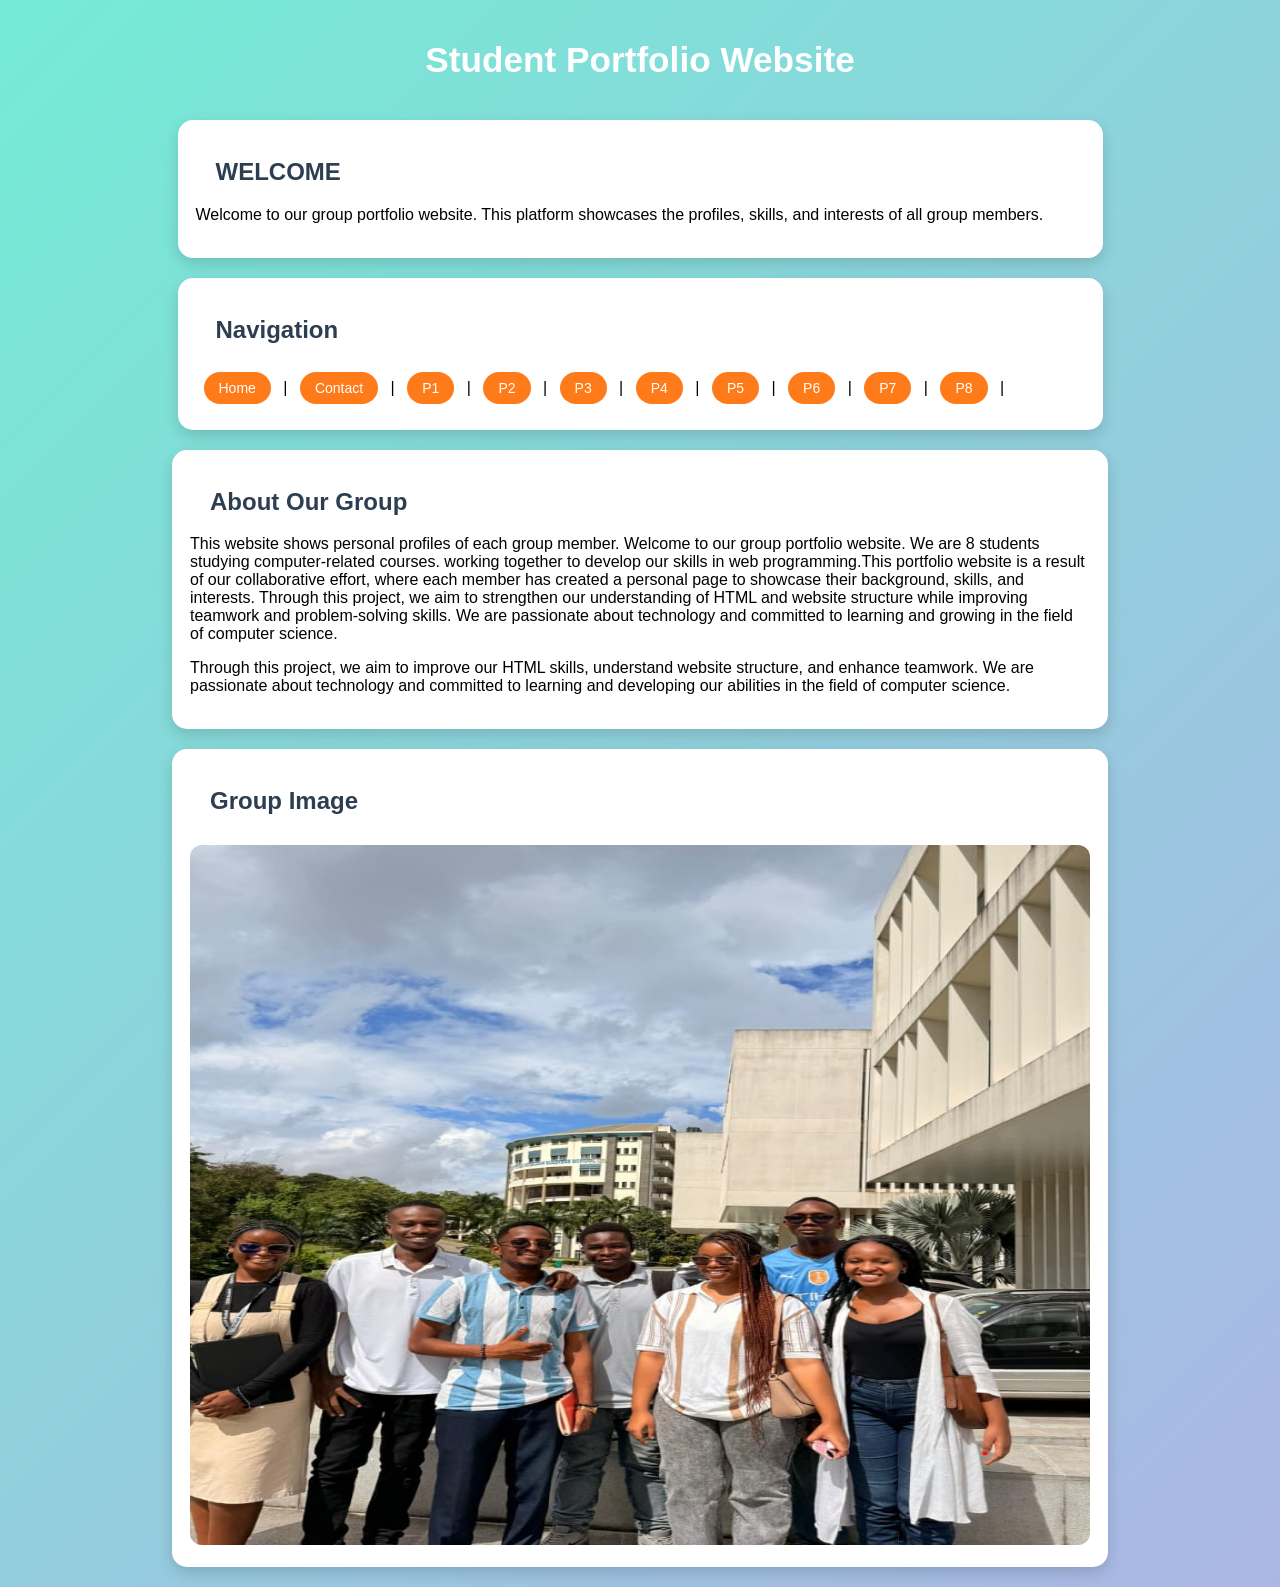
<file: index.html>
<!DOCTYPE html>
<html>
<head>
  <title>Student Portfolio Website</title>
  <link rel="stylesheet" href="css/index.css">
</head>

<body>
  <div class="container">
     <!--Website Title-->
        <h1>Student Portfolio Website</h1>
    <div class="card">
        <!--Welcome message-->
    <h2>WELCOME</h2>
    <p>Welcome to our group portfolio website. This platform showcases the profiles, skills, and interests of all group members.</p>
     </div>
    <div class="card">
        <!--Navigation-->
      <h2>Navigation</h2>
      <a href="index.html">Home</a> |
      <a href="contact.html">Contact</a> |
      <a href="ommy.html">P1</a> |
      <a href="kipepe.html">P2</a> |
      <a href="jacky.html">P3</a> |
      <a href="sarafina.html">P4</a> |
      <a href="FRANK.html">P5</a> |
      <a href="synsedge.html">P6</a> |
      <a href="matilda.html">P7</a> |
      <a href="kris.html">P8</a> |
    </div>
     
  </div>
  <div class="card">
      <!--Group Introduction-->
  <h2>About Our Group</h2>
  <p>This website shows personal profiles of each group member.
  Welcome to our group portfolio website. We are 8 students studying computer-related courses.
  working together to develop our skills in web programming.This portfolio website is a result of our collaborative effort, where each
  member has created a personal page to showcase their background, skills, and interests.
  Through this project, we aim to strengthen our understanding of HTML and website structure while
  improving teamwork and problem-solving skills. We are passionate about technology and committed to
  learning and growing in the field of computer science.</p>

  <p>Through this project, we aim to improve our HTML skills, understand website structure, 
  and enhance teamwork. We are passionate about technology and committed to learning and 
  developing our abilities in the field of computer science.</p>
  </div>
   <div class="card">
    <!--Group picture-->
      <h2>Group Image</h2>
      <img src="images/Group.jpeg" alt="Group image" width="700" height="700">
   </div>
</div>
</body>
</html>
</file>
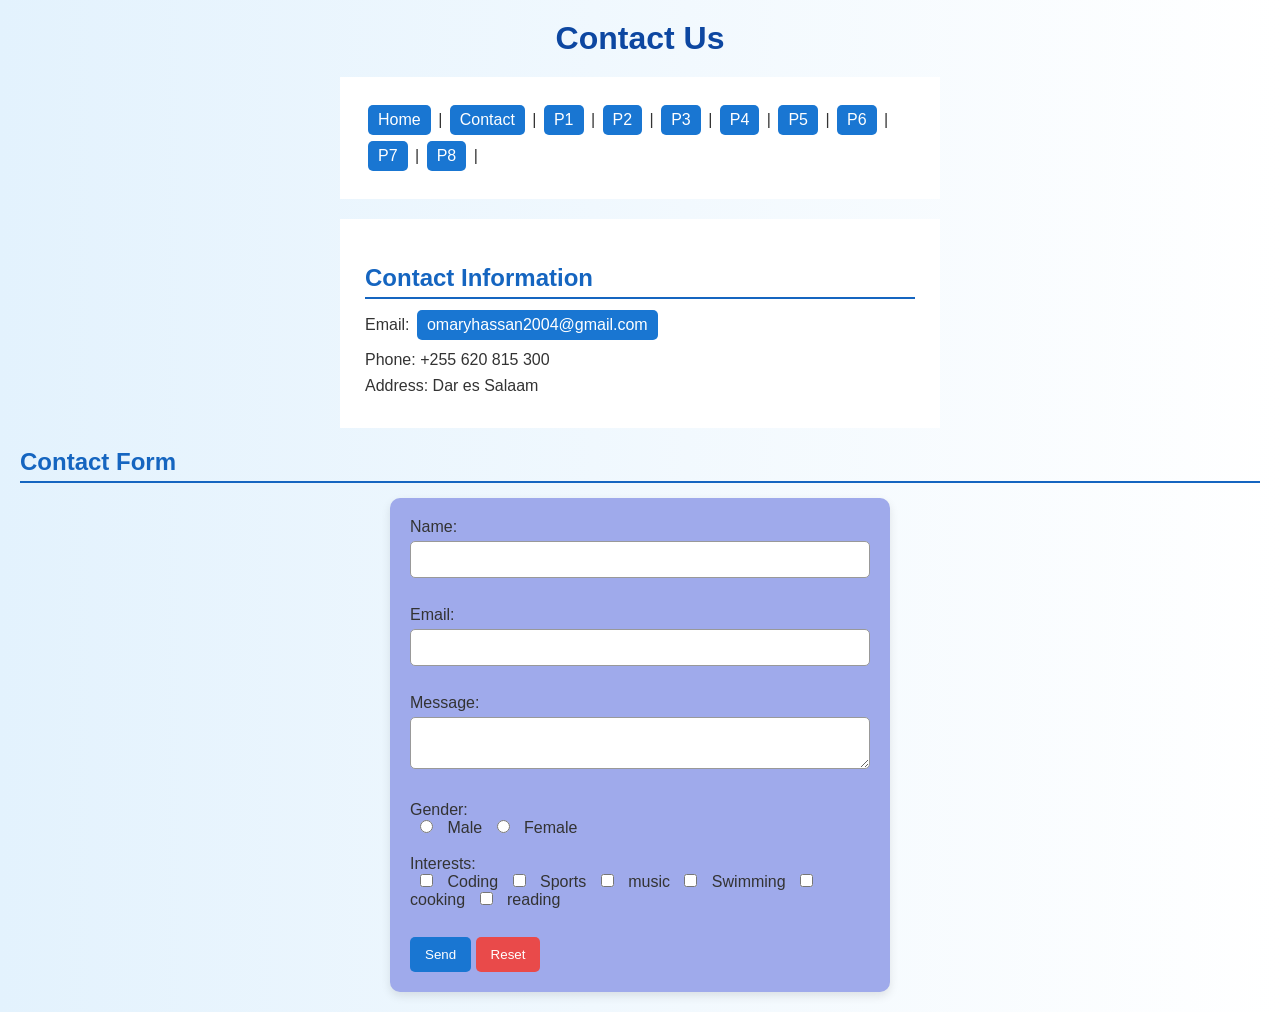
<file: contact.html>
<!DOCTYPE html>
<html>
<head>
  <title>Contact</title>
  <meta charset="UTF-8">
  <meta name="viewport" content="width=device-width, initial-scale=1.0">

  <link rel="stylesheet" href="css/contact.css">
</head>

<body>

<h1>Contact Us</h1>

<!-- Navigation -->
 <section>
<a href="index.html">Home</a> |
<a href="contact.html">Contact</a> |
<a href="ommy.html">P1</a> |
<a href="kipepe.html">P2</a> |
<a href="jacky.html">P3</a> |
<a href="sarafina.html">P4</a> |
<a href="FRANK.html">P5</a> |
<a href="synsedge.html">P6</a> |
<a href="matilda.html">P7</a> |
<a href="kris.html">P8</a> |
<div class="container">
</section>

  <section>
<h2>Contact Information</h2>
<p>Email: <a href="omaryhassan2004@gmail.com">omaryhassan2004@gmail.com</a></p>
<p>Phone: +255 620 815 300</p>
<p>Address: Dar es Salaam</p>
</div>
</section>

<h2>Contact Form</h2>

<form>
Name:<br>
<input type="text"><br><br>

Email:<br>
<input type="email"><br><br>

Message:<br>
<textarea></textarea><br><br>

Gender:<br>
<input type="radio" name="gender"> Male
<input type="radio" name="gender"> Female<br><br>

Interests:<br>
<input type="checkbox"> Coding
<input type="checkbox"> Sports
<input type="checkbox"> music
<input type="checkbox"> Swimming
<input type="checkbox"> cooking
<input type="checkbox"> reading
<br><br>

<input type="submit" value="Send">
<input type="reset" value="Reset">
</form>

</body>
</html>
</file>
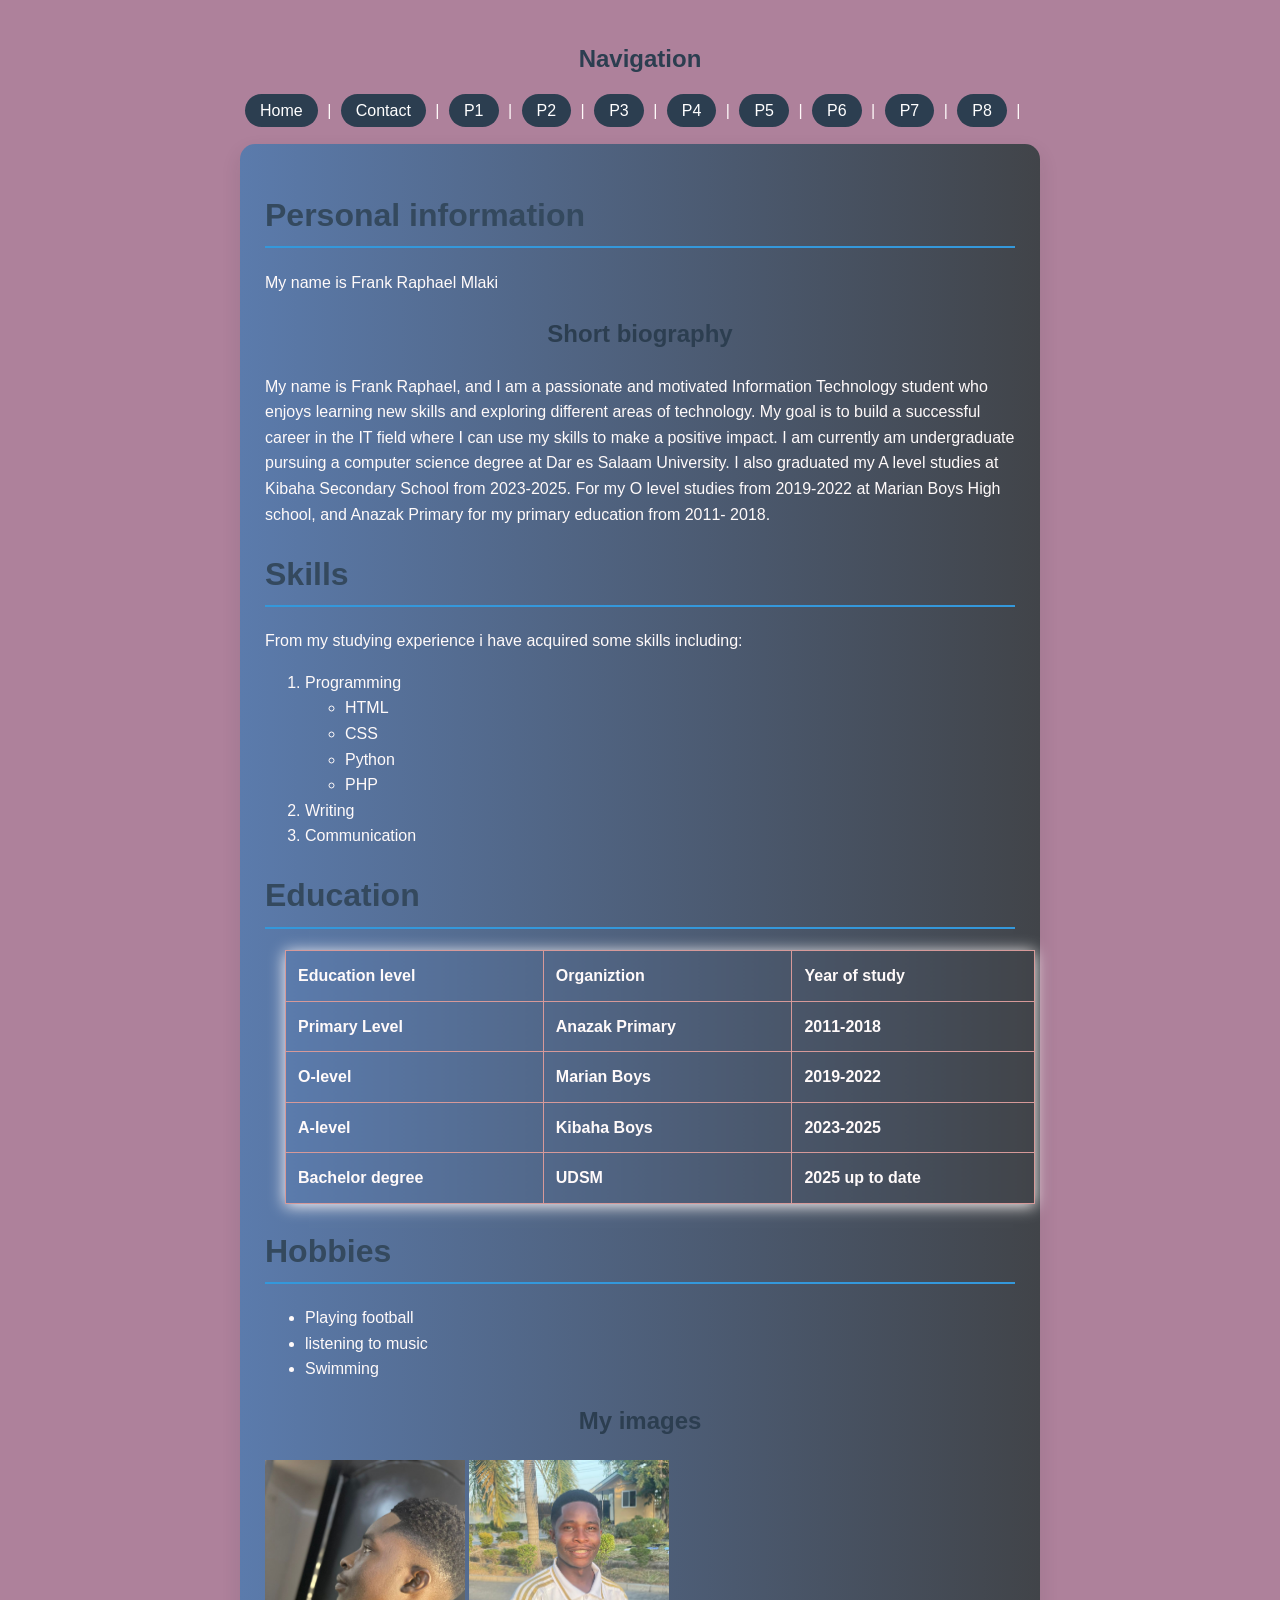
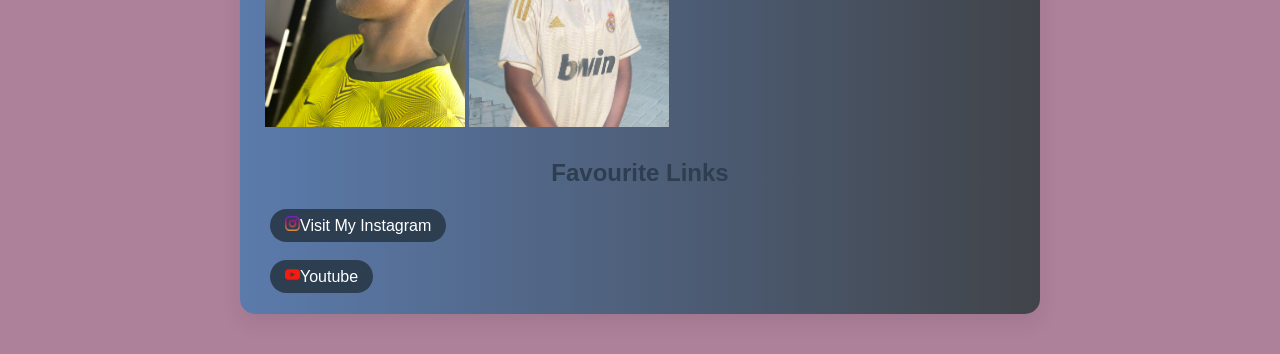
<file: FRANK.html>
<!DOCTYPE html>
<html lang="en">
<head>
    <meta charset="UTF-8">
    <meta name="viewport" content="width=device-width, initial-scale=1.0">
    <title>Frank 's profile</title>
    <link rel="stylesheet" href="css/frank.css">
</head>
<body>
    <h2>Navigation</h2>
<a href="index.html">Home</a> |
<a href="contact.html">Contact</a> |
<a href="ommy.html">P1</a> |
<a href="kipepe.html">P2</a> |
<a href="jacky.html">P3</a> |
<a href="sarafina.html">P4</a> |
<a href="FRANK.html">P5</a> |
<a href="synsedge.html">P6</a> |
<a href="matilda.html">P7</a> |
<a href="kris.html">P8</a> |
<div class="container">
<!--Personal Information-->
    <h1>Personal information</h1>
    <p>My name is Frank Raphael Mlaki</p>
    <h2>Short biography</h2>
    <p>My name is Frank Raphael, and I am a passionate and motivated Information Technology student who enjoys learning new skills and exploring different areas of technology. 
         My goal is to build a successful career in the IT field where I can use my skills to make a positive impact.
        I am currently am undergraduate pursuing a computer science degree at Dar es Salaam University.
        I also graduated my A level studies at Kibaha Secondary School from 2023-2025. 
        For my  O level studies from 2019-2022 at Marian Boys High school, 
        and Anazak Primary for my primary education from 2011- 2018.</p>

        <!--Skills-->
    <h1>Skills</h1>
     From my studying experience i have acquired some skills including:
     
     <ol>
        <li>Programming</li>
            <ul>
                <li>HTML</li>
                <li>CSS</li>
                <li>Python</li>
                <li>PHP</li>
            </ul>  
        </li>
        <li>Writing</li>
        <li>Communication</li>
     </ol>

     <!--Education level-->
     <h1>Education</h1>
     <table border="1">
        <thead>
            <tr>
            <th>Education level</th>
            <th>Organiztion</th>
            <th>Year of study</th> 
        </tr>  
        </thead>
        <tbody>
            <tr>
                <td>Primary Level</td>
                <td>Anazak Primary</td>
                <td>2011-2018</td>
            </tr>
            <tr>
                <td>O-level</td>
                <td>Marian Boys</td>
                <td>2019-2022</td>
            </tr>
            <tr>
                <td>A-level</td>
                <td>Kibaha Boys</td>
                <td>2023-2025</td>
            </tr>
            <tr>
                <td>Bachelor degree</td>
                <td>UDSM</td>
                <td>2025 up to date</td>
            </tr>
        </tbody>
        
     </table>

     <!--Hobbies-->
     <h1>Hobbies</h1>
     <ul>
        <li>Playing football</li>
        <li>listening to music</li>
        <li>Swimming</li>
     </ul>

     <!--Images-->
     <h2>My images</h2>
     <img src="images/frank.JPG" width="200">
     <img src="images/frank2.jpeg" width="200">

     <!--Favourite links-->
     <h2>Favourite Links</h2>
     <a href="https://www.instagram.com/cos_mosjr">
     <img src="images/instagram.png" width="15" alt="Instagram">Visit My Instagram
     </a><br><br>
     
     <a href="https://www.youtube.com/watch?v=QJ4GKKvuKTM">
     <img src="images/youtube.png" width="15" alt="Youtube">Youtube
     </a><br>
    
</div>
</body>
</html>
</file>
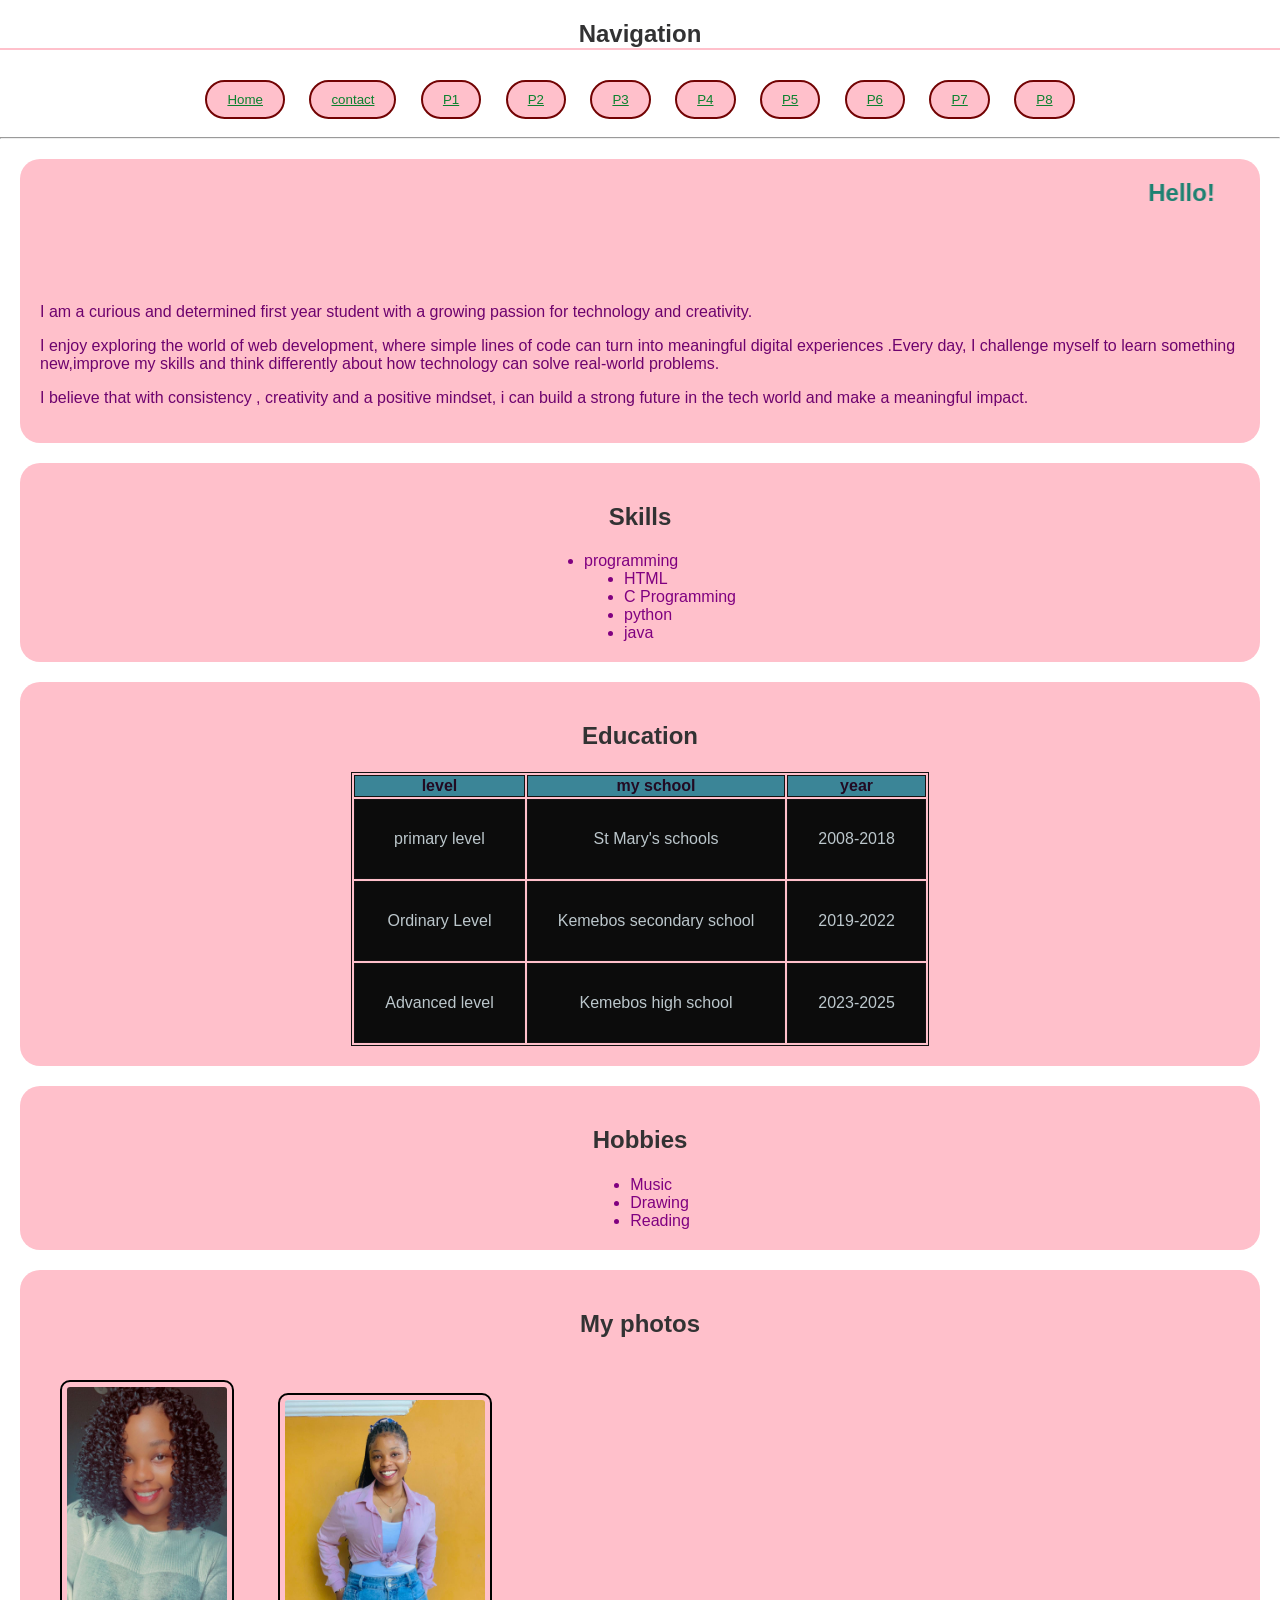
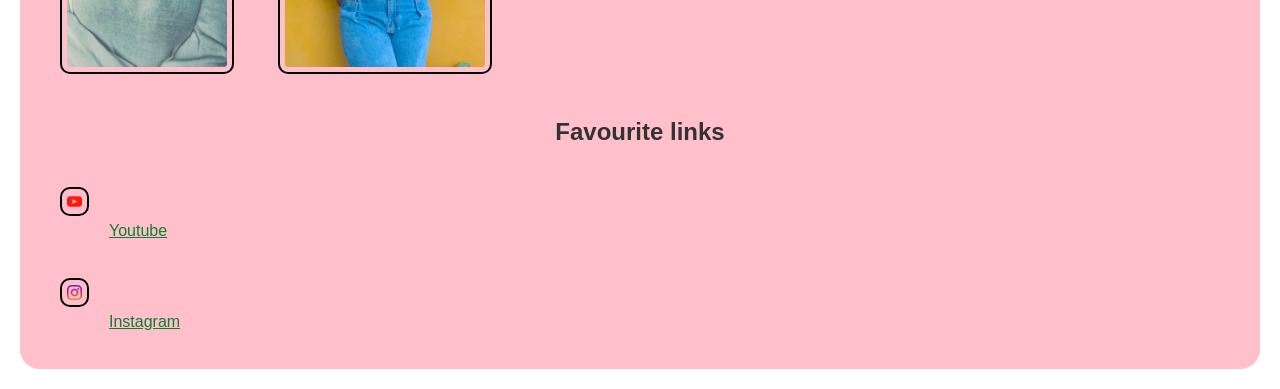
<file: jacky.html>
<!DOCTYPE html>

<html>

<head>
    <title>Jacky 's profile</title>
    <link rel="stylesheet" href="css/jacky.css">
</head>

    <body>
<!--Navigation--->
<h2>Navigation</h2>
<nav>
<button><a href="index.html">Home</a></button>
<button><a href="contact.html">contact</a></button>
<button><a href="ommy.html">P1</a></button>
<button><a href="kipepe.html">P2</a></button> 
<button><a href="jacky.html">P3</a></button>
<button><a href="sarafina.html">P4</a></button>
<button><a href="FRANK.html">P5</a></button>
<button><a href="synsedge.html">P6</a></button>
<button><a href="matilda.html">P7</a></button>
<button><a href="kris.html">P8</a></button>
</nav>
<hr>

<!--Personal information-->
<section>
<h1><marquee>Hello!</marquee></h1>
<marquee><h2>My name is Jackline Frank Mwakatwila.</h2></marquee>
<p>I am a curious and determined first year student with a growing passion for technology and creativity.</p>
<p>I enjoy exploring the world of web development, where simple lines of code can turn into meaningful digital experiences .Every day, I challenge myself to learn something new,improve my skills and think differently about how technology can solve real-world problems.</p>
<p>I believe that with consistency , creativity and a positive mindset, i can build a strong future in the tech world and make a meaningful impact.</p>
</section>


<!--skilss-->
<section>
<h2>Skills</h2>
<ul>
    <li>programming <ul>
        <li>HTML</li>
        <li>C Programming</li>
        <li>python</li>
        <li>java</li>
    </ul></li>
</ul>
</section>

<!--Education-->
<section>
<h2>Education</h2>
<table border="1">
    <tr>
        <th>level</th>
        <th>my school</th>
        <th>year</th>
    </tr>
    <tr>
        <td>primary level</td>
        <td>St Mary's schools</td>
        <td>2008-2018</td>
    </tr>
    <tr>
        <td>Ordinary Level</td>
        <td>Kemebos secondary school </td>
        <td>2019-2022</td>
    </tr>
    <tr>
        <td>Advanced level</td>
        <td>Kemebos high school</td>
        <td> 2023-2025</td>
    </tr>
</table>
</section>

<!--Hobbies-->
<section>
<h2>Hobbies</h2>
<ul>
    <li>Music</li>
    <li>Drawing</li>
    <li>Reading</li>
</ul>
</section>

<!--images-->
<section>
<h2>My photos</h2>
<img src="images/jacky.jpeg" width="160">
<img src="images/jacky2.jpeg" width="200">

<!--links-->
<h2>Favourite links</h2>
<a href="https://youtube.com">
<img src="images/youtube.png" width="15" alt="Youtube">Youtube
</a><br><br>

<a href="https://instagram.com">
    <img src="images/instagram.png" width="15" alt="Instagram">Instagram
</a><br><br>
</section>
    </body>



</html>
</file>
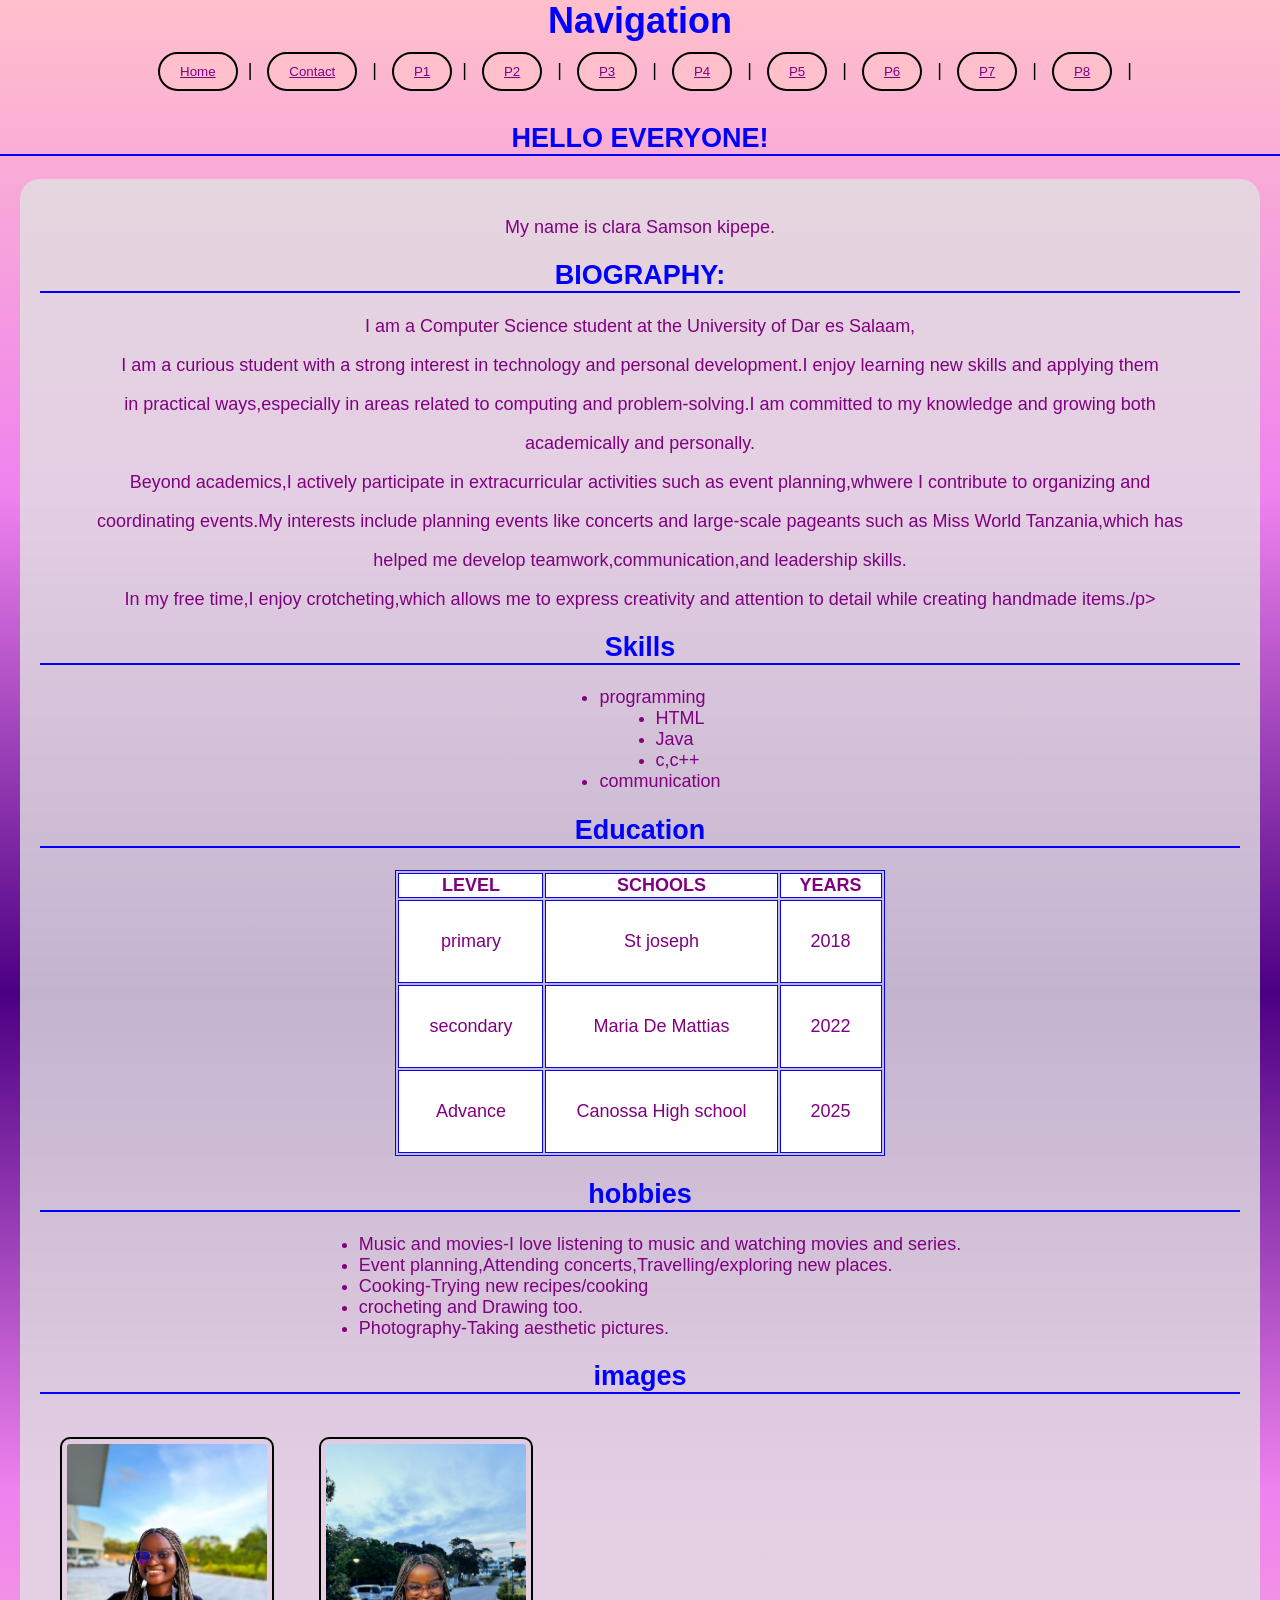
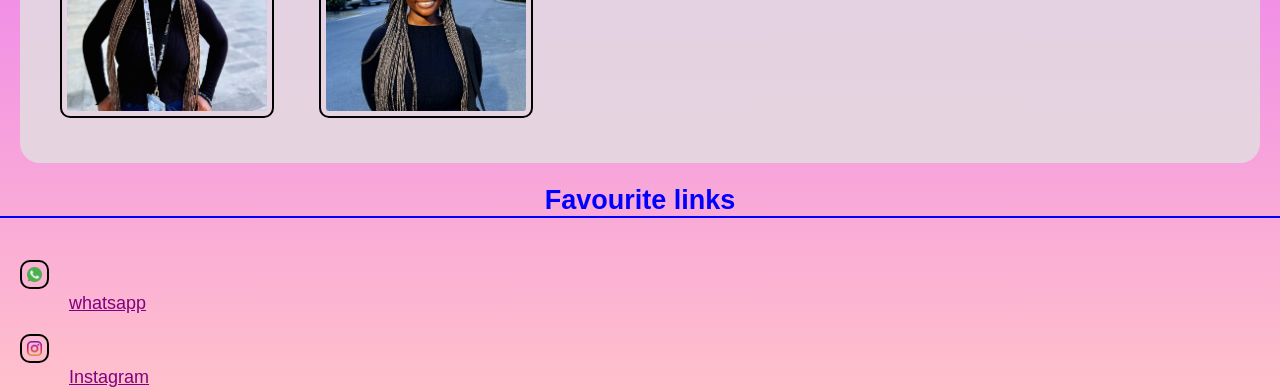
<file: kipepe.html>
<!DOCTYPE html>
<html>
    <head>
    <title>Clara 's profile</title>
    <link rel="stylesheet" href="css/kipepe.css">
</head>

<body>
       
<h1>Navigation</h1>
<nav>
<button><a href="index.html">Home</a></button>|
<button><a href="contact.html">Contact</a></button> |
<button><a href="ommy.html">P1</a> </button>|
<button><a href="kipepe.html">P2</a></button> |
<button><a href="jacky.html">P3</a></button> |
<button><a href="sarafina.html">P4</a></button> |
<button><a href="FRANK.html">P5</a></button> |
<button><a href="synsedge.html">P6</a></button> |
<button><a href="matilda.html">P7</a></button> |
<button><a href="kris.html">P8</a></button> |
</nav>

<!--Personal information-->
    <h2>HELLO EVERYONE!</h2>
    <section>
    <P>My name is clara Samson kipepe.</P>



    <h2>BIOGRAPHY:</h2>
    <P>I am a Computer Science student at the University of Dar es Salaam, </P>
    <p>I am a curious student with a strong interest in technology and personal development.I enjoy learning new skills and applying them</p>
    <p>in practical ways,especially in areas related to computing and problem-solving.I am committed to my knowledge and growing both </p>
    <p>academically and personally.</p>

    <p>Beyond academics,I actively participate in extracurricular activities such as event planning,whwere I contribute to organizing and</p>
    <p>coordinating events.My interests include planning events like concerts and large-scale pageants such as Miss World Tanzania,which has</p>
    <p>helped me develop teamwork,communication,and leadership skills.</p>

    <p>In my free time,I enjoy crotcheting,which allows me to express creativity and attention to detail while creating handmade items./p>
    <!--Skills-->
    <h2>Skills</h2>
    <ul>
        <li>programming
            <ul>
            <li>HTML</li>
            <li>Java</li>
            <li>c,c++</li>
            </ul>
        </li>
        <li>communication</li>
    </ul>
    <!--Education-->
    <h2>Education</h2>
    <table border="1">
        <tr>
        <th>LEVEL</th>
        <th>SCHOOLS</th>
        <th>YEARS</th>
     </tr>

     <tr>
        <td>primary</td>
        <td>St joseph</td>
        <td>2018</td>
     </tr>

<tr>
        <td>secondary</td>
        <td>Maria De Mattias</td>
        <td>2022</td>
</tr>

<tr>
        <td>Advance</td>
        <td>Canossa High school</td>
        <td>2025</td>
</tr>
    </table>
    <!--Hobbies-->
    <h2>hobbies</h2>
    <ul>
        <li>Music and movies-I love listening to music and watching movies and series.</li>
        <li>Event planning,Attending concerts,Travelling/exploring new places.</li>
        <li>Cooking-Trying new recipes/cooking</li>
        <li>crocheting and Drawing too.</li>
        <li>Photography-Taking aesthetic pictures.</li>
    </ul>
    <!--Images-->
    <h2>images</h2>
    <img src="images/Clara1.jpeg" width="200">
    <img src="images/Clara2.jpeg" width="200">
</section>

    <!--Links-->
    <h2>Favourite links</h2>

    <a href="https://wa.me/255752101268">
    <img src="images/whatsapp.png" width="15" alt="Whatsapp">whatsapp
    </a><br>

    <a href="https://www.instagram.com/p/DXWAizcjL_Q/?img_index=7&igsh=OG41N2VqNnF5edFr">
    <img src="images/instagram.png" width="15" alt="Instagram">Instagram
    </a><br>



</body>
</html>
</file>
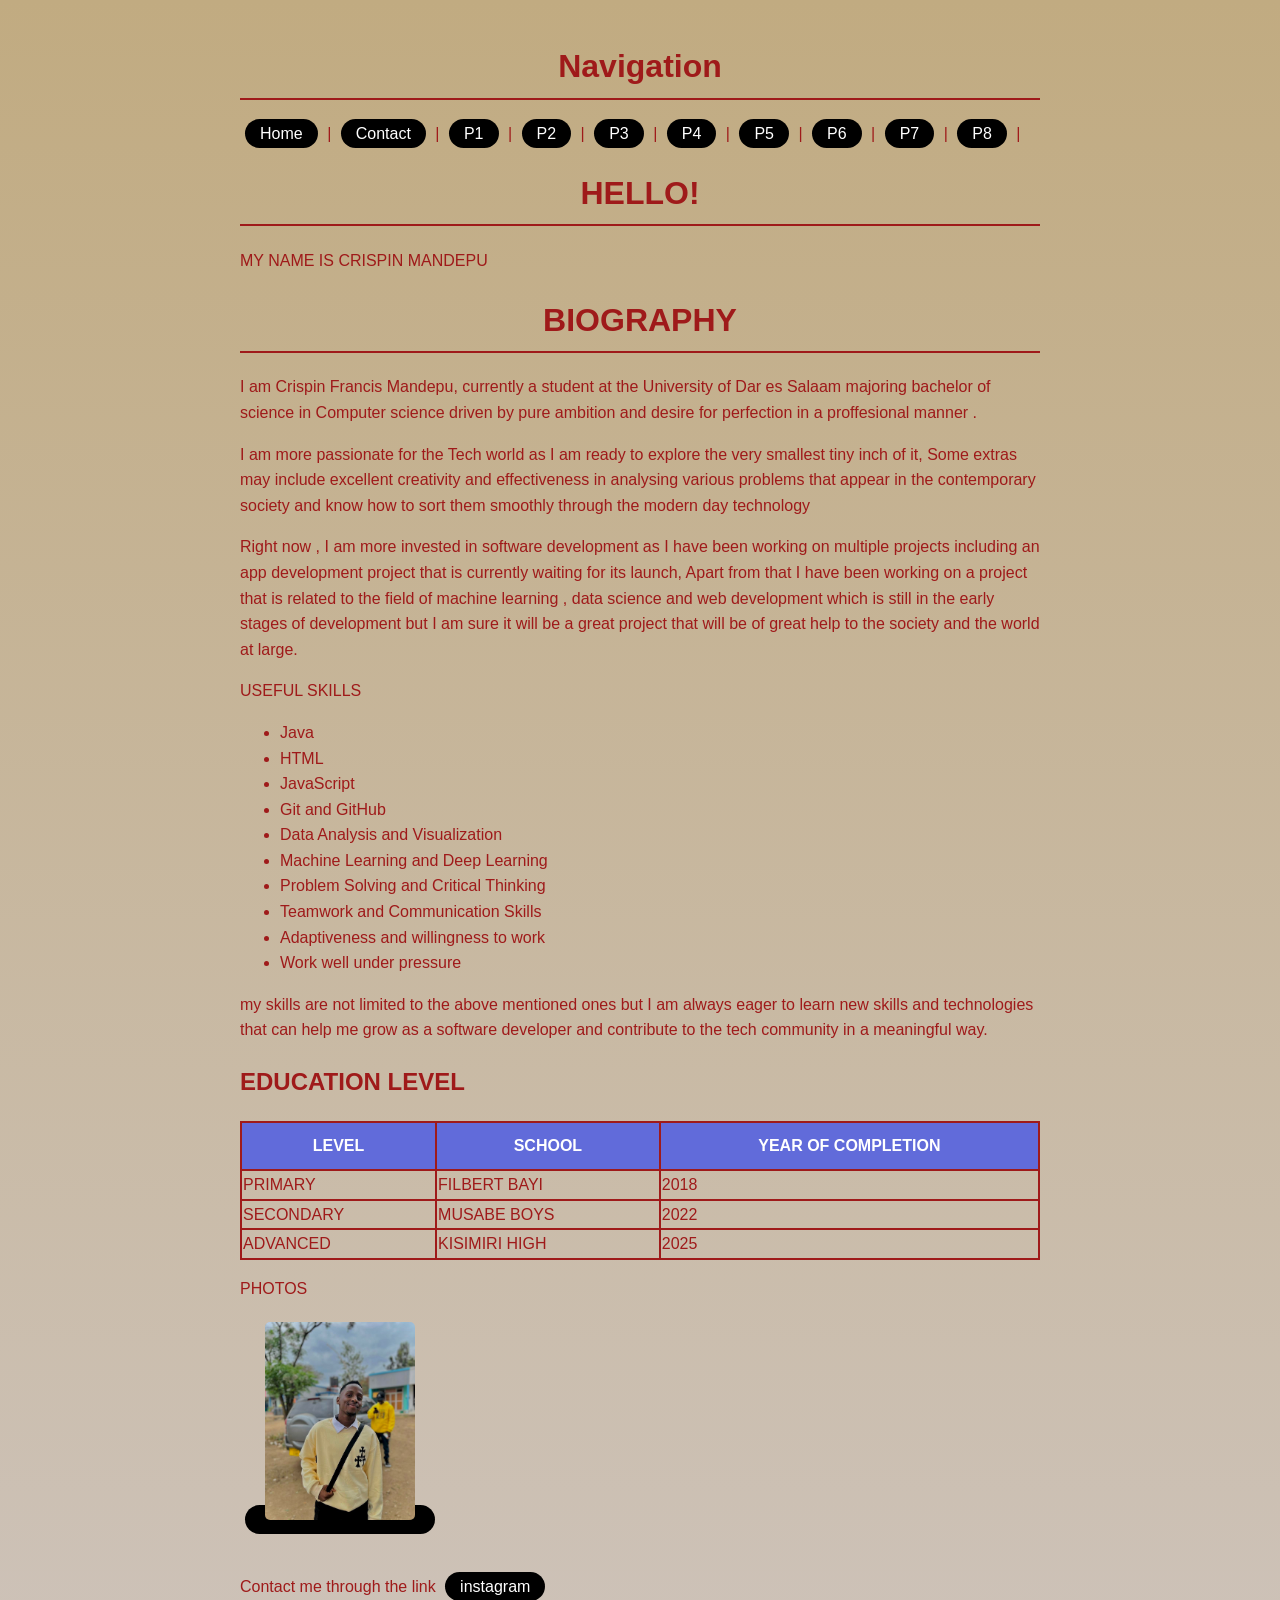
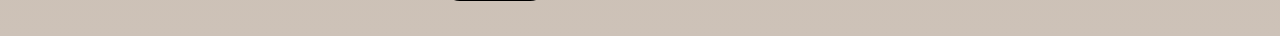
<file: kris.html>
<!DOCTYPE html>
<html lang="en">
<head>
    <meta charset="UTF-8">
    <meta name="viewport" content="width=device-width, initial-scale=1.0">
    <link rel="stylesheet" href="css/kris.css">
    <title>Crispin 's profile</title>
</head>
<body>
    <h1>Navigation</h1>
<a href="index.html">Home</a> |
<a href="contact.html">Contact</a> |
<a href="ommy.html">P1</a> |
<a href="kipepe.html">P2</a> |
<a href="jacky.html">P3</a> |
<a href="sarafina.html">P4</a> |
<a href="FRANK.html">P5</a> |
<a href="synsedge.html">P6</a> |
<a href="matilda.html">P7</a> |
<a href="kris.html">P8</a> |

    <!--Personal information-->
    <h1> HELLO!</h1>
    <p>MY NAME IS CRISPIN MANDEPU </p>
    
    <h1>BIOGRAPHY</h1>
    <p> 
    I am Crispin Francis Mandepu, currently a student at the University of Dar es Salaam majoring bachelor of science in Computer science
    driven by pure ambition and desire for perfection in a proffesional manner . 

    </p>
    <p> I am more passionate for the Tech world as I am ready to explore the very smallest tiny inch of it, Some extras may include excellent creativity and effectiveness in analysing various problems that appear in the contemporary society and know how to sort them smoothly through the modern day technology</p>
    <p> Right now , I am more invested in software development as I have been working on multiple projects including an app development project that is currently waiting for its launch, Apart from that I have been working on a project that is related to the field of machine learning , data science and web development which is still in the early stages of development but I am sure it will be a great project that will be of great help to the society and the world at large.

    </p>
    <!--Skills-->
<p>USEFUL SKILLS</p>
<ul>
    <li>Java</li>
    <li>HTML</li> 
    <li>JavaScript</li>
    <li>Git and GitHub</li>
    <li>Data Analysis and Visualization</li>
    <li>Machine Learning and Deep Learning</li>
    <li>Problem Solving and Critical Thinking</li>
    <li>Teamwork and Communication Skills</li>
    <li>Adaptiveness and willingness to work</li>
    <li>Work well under pressure</li>
</ul>
    my skills are not limited to the above mentioned ones but I am always eager to learn new skills and technologies that can help me grow as a software developer and contribute to the tech community in a meaningful way.

    <!--Education-->
    <h2>EDUCATION LEVEL</h2>
    <table border="1">
        <tr>
        <th>LEVEL</th>
    <th>SCHOOL</th>
<th>YEAR OF COMPLETION</th>
</tr>
<tr>
    <td>PRIMARY</td>
    <td>FILBERT BAYI</td>
    <td>2018</td>
</tr>
<tr>
    <td>SECONDARY</td>
    <td>MUSABE BOYS</td>
    <td>2022</td>
</tr>
<tr>
    <td>ADVANCED</td>
    <td>KISIMIRI HIGH</td>
    <td>2025</td>
</tr>
    </table>

    <!--PHOTOS-->
    <p>PHOTOS</p>
    <a><img src="images/Kris.jpeg" alt = "my pictures" width="250"></a>
   <br><br>
<p> Contact me through the link <a href="https://www.instagram.com/yb.kris_?igsh=cWl2bTBqY3I1eXlp&utm_source=qr">instagram</a>
</body>
</html>
</file>
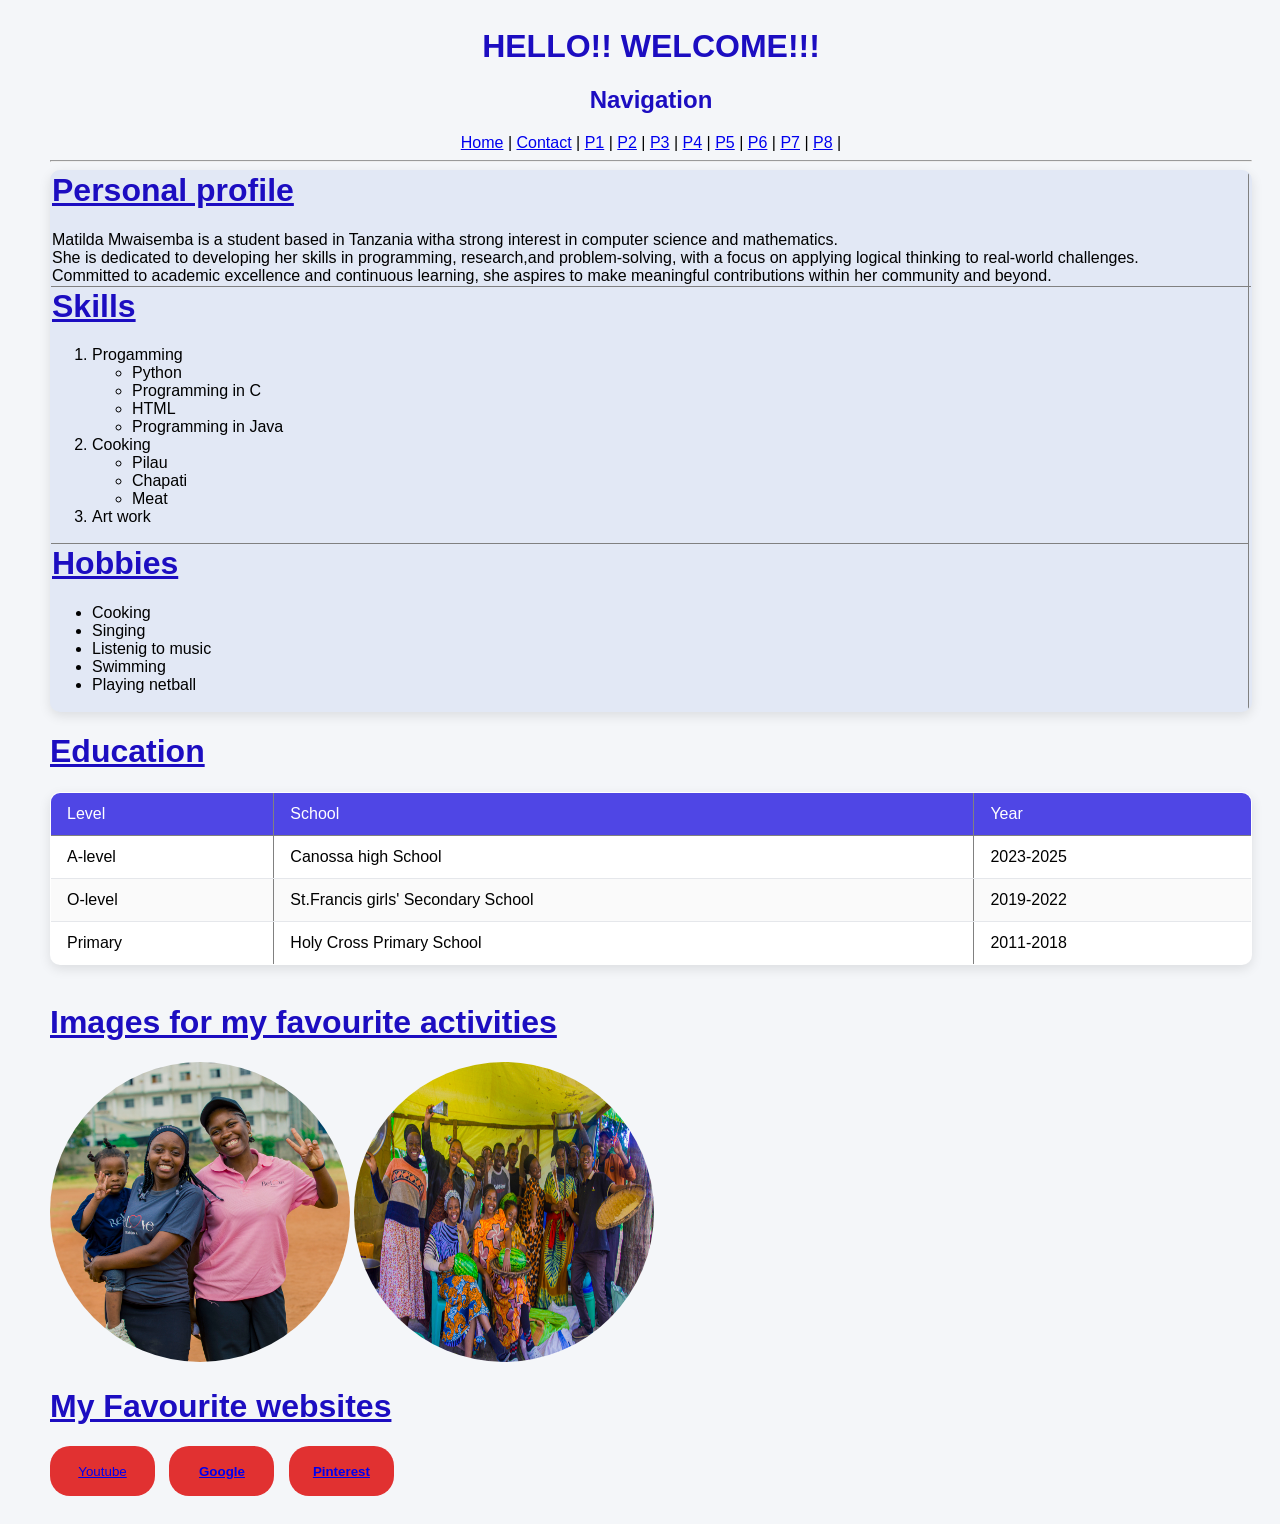
<file: matilda.html>
<link rel="stylesheet" href="css/matilda.css">
<!DOCTYPE html>
<head>
    <h1 class="Mat-head" class="headery">HELLO!! WELCOME!!!</h1>
    <title>Matilda 's profile</title>
</head>
<body>
    <!--Navigation-->
   <section class="Mat-section">
     <h1>Navigation</h1>
<a href="index.html">Home</a> |
<a href="contact.html">Contact</a> |
<a href="ommy.html">P1</a> |
<a href="kipepe.html">P2</a> |
<a href="jacky.html">P3</a> |
<a href="sarafina.html">P4</a> |
<a href="FRANK.html">P5</a> |
<a href="synsedge.html">P6</a> |
<a href="matilda.html">P7</a> |
<a href="kris.html">P8</a> |

   </section>
   <hr>
<!--Personal profile-->
<table class="t1" border="1">
    <tr>
        <td style="size: 200px;">
    <h1><u>Personal profile</u></h1>
    <p class="bio">Matilda Mwaisemba is a student based in Tanzania witha strong interest in computer science and mathematics.<br> She is dedicated to developing her skills in programming, research,and problem-solving, with a focus on applying logical thinking to real-world challenges.<br> Committed to academic excellence and continuous learning, she aspires to make meaningful contributions within her community and beyond.</p>
            </td>
    <!--Skills-->
    <td>
    </tr>
    <tr>
        <td>
    <h1><u>Skills</u></h1>
    <ol>
        <li>
            Progamming
            <ul>
                <li>Python</li>
                <li>Programming in C</li>
                <li>HTML</li>
                <li>Programming in Java</li>
            </ul>
        </li>
        <li>
           Cooking
            <ul>
                <li>Pilau</li>
                <li>Chapati</li>
                <li>Meat</li>
            </ul> 
        </li>
        <li>Art work</li>
    </ol>
    </td>
    </tr>
    <tr>
        <td>
        <!--Hobbies-->
      <h1><u>Hobbies</u></h1>
    <ul>
        <li>Cooking</li>
        <li>Singing</li>
        <li>Listenig to music</li>
        <li>Swimming</li>
        <li>Playing netball</li>
        </ul>
    </ul> 
    </td> 
    </tr>
    </table>
    <!--Education-->
    <h1><u>Education</u></h1>
    <table class="table" border="1">
        <thead>
            <tr>
                <td>Level</td>
                <td>School</td>
                <td>Year</td>
            </tr>
        </thead>
        <tbody>
            <tr>
                <td>A-level</td>
                <td>Canossa high School</td>
                <td>2023-2025</td>
            </tr>
            <tr>
                <td>O-level</td>
                <td>St.Francis girls' Secondary School</td>
                <td>2019-2022</td>
            </tr>
            <tr>
                <td>Primary</td>
                <td>Holy Cross Primary School</td>
                <td>2011-2018</td>
            </tr>
        </tbody>
    </table><br>
    <!--Images-->
    <h1><u>Images for my favourite activities</u></h1>
    <img src="images/charity.jpg" height="200" width="200">
    <img src="images/cooking.jpg" height="200" width="200">


    <h1><u>My Favourite websites</u></h1>
<button class="youtube_button" ><a href="https://www.youtube.com/">Youtube</a></button>
<button class="google_button"><a href="https://www.google.com/">Google</a></button>   
<button class="pinterest_button"><a href="https://www.pinterest.com/">Pinterest</a></button>   
</body>
</file>
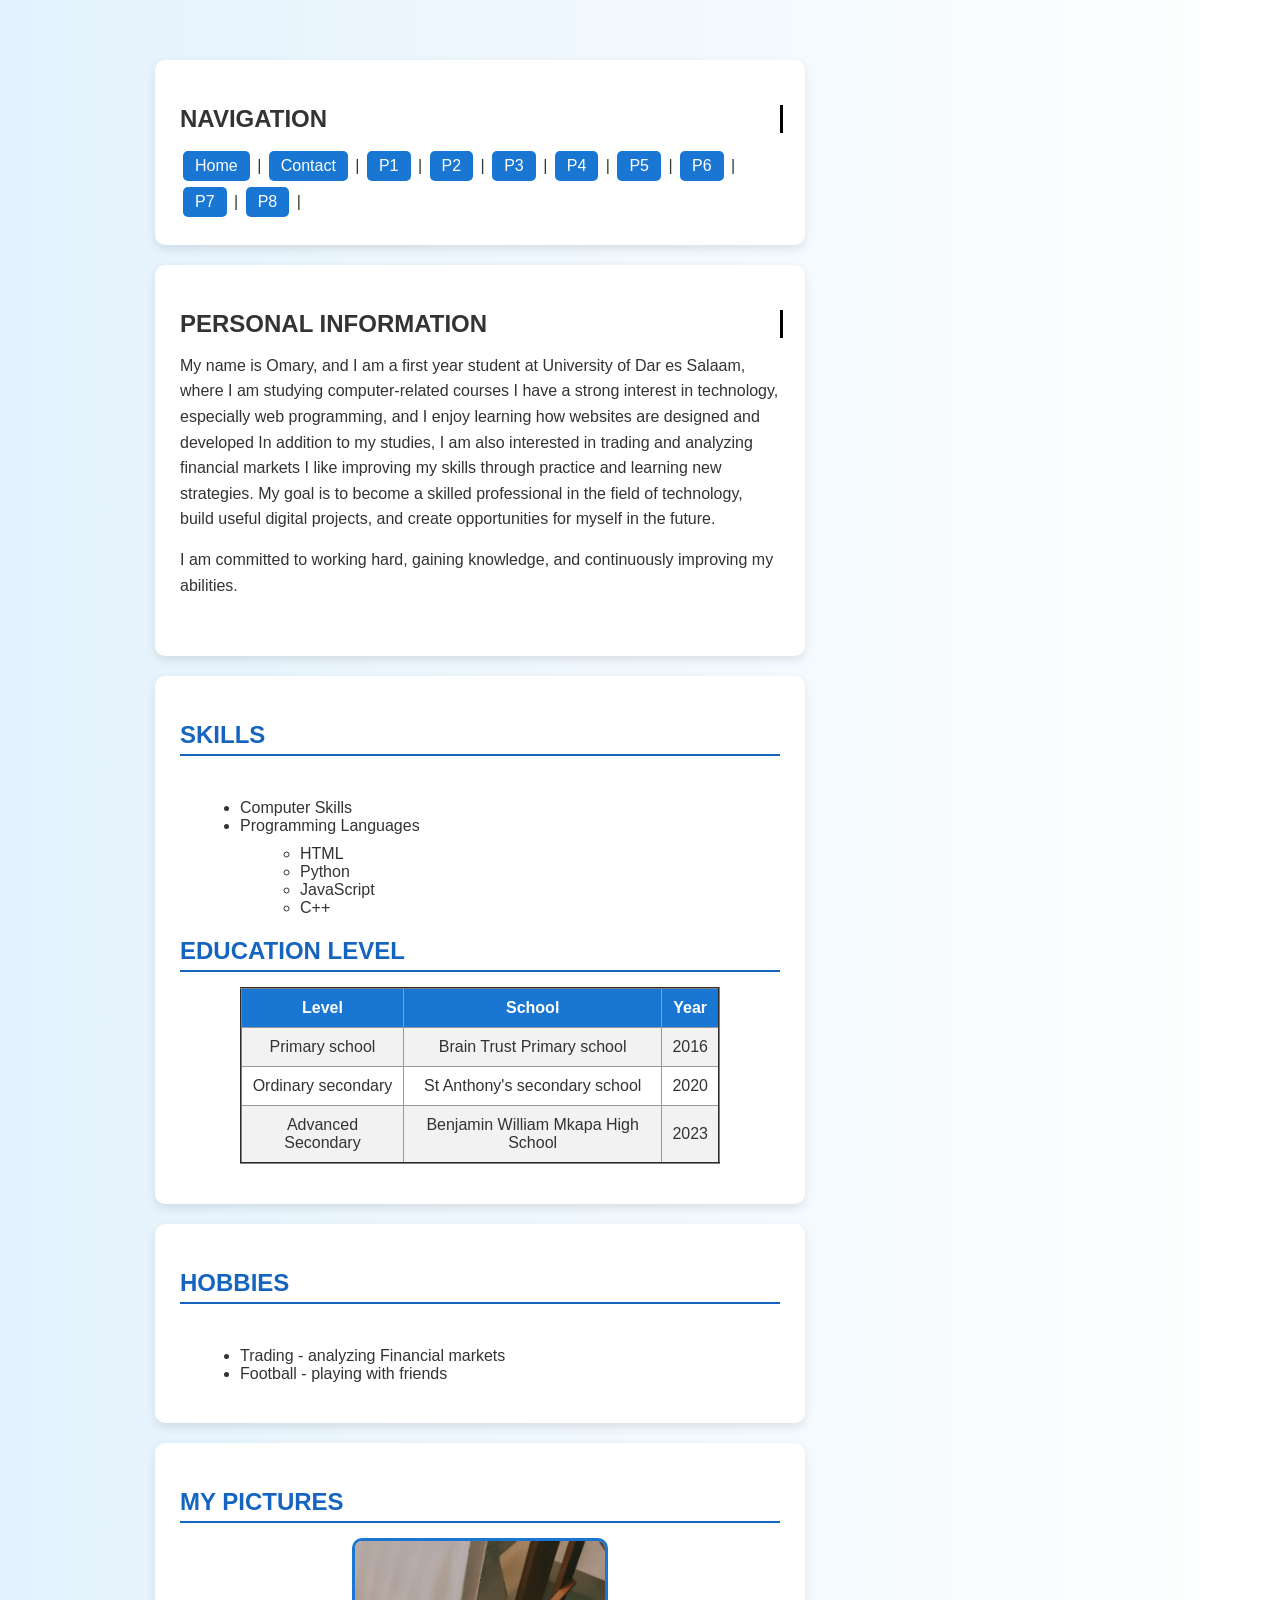
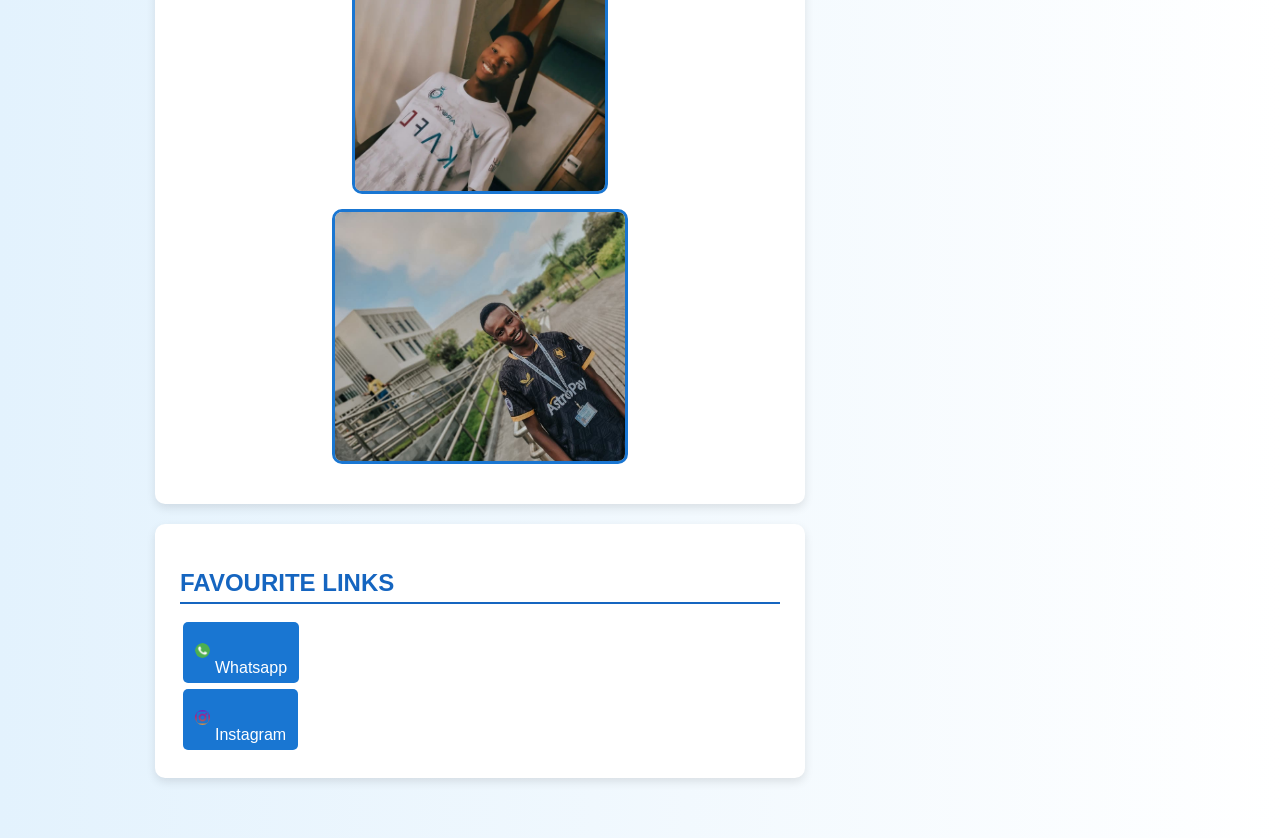
<file: ommy.html>
<!DOCTYPE html>
<html lang="en">
<head>
 <meta charset="UTF-8">
    <meta name="viewport" content="width=device-width, initial-scale=1.0">
   <title>Omary 's profile</title>

   <link rel="stylesheet" href="css/ommy.css">
</head>

<body>

  <!--Navigation-->
<section>
<h1>NAVIGATION</h1>
<a href="index.html">Home</a> |
<a href="contact.html">Contact</a> |
<a href="ommy.html">P1</a> |
<a href="kipepe.html">P2</a> |
<a href="jacky.html">P3</a> |
<a href="sarafina.html">P4</a> |
<a href="FRANK.html">P5</a> |
<a href="synsedge.html">P6</a> |
<a href="matilda.html">P7</a> |
<a href="kris.html">P8</a> |
<div class="container">
</section>

  <!--Personal Information-->
  <section>
<h1>PERSONAL INFORMATION</h1>
<p>My name is Omary, and I am a first year student at University of Dar es Salaam, where I am studying computer-related courses
I have a strong interest in technology, especially web programming, and I enjoy learning how websites are designed and developed
In addition to my studies, I am also interested in trading and analyzing financial markets
I like improving my skills through practice and learning new strategies.
My goal is to become a skilled professional in the field of technology, build useful digital projects, and create opportunities for myself in the future.</p>

<p>I am committed to working hard, gaining knowledge, and continuously improving my abilities.</p><br>
</section>

  <!--Skills-->
<section>
<h2>SKILLS</h2>
<br>
<ul>
  <li>Computer Skills</li>
  <li>Programming Languages
    <ul>
      <li>HTML</li>
      <li>Python</li>
      <li>JavaScript</li>
      <li>C++</li>
    </ul>
  </li>
</ul>

  <!--Education-->
<h2>EDUCATION LEVEL</h2>
<table border="2">
<tr>
  <th>Level</th>
  <th>School</th>
  <th>Year</th>
</tr>

<tr>
  <td>Primary school</td>
  <td>Brain Trust Primary school</td>
  <td>2016</td>
</tr>

<tr>
  <td>Ordinary secondary</td>
  <td>St Anthony's secondary school</td>
  <td>2020</td>
</tr>

<tr>
  <td>Advanced Secondary</td>
  <td>Benjamin William Mkapa High School</td>
  <td>2023</td>
</tr>
</table>
</section>

<!--Hobbies-->
<section>
<h2>HOBBIES</h2>
<br>
<ul>
  <li>Trading - analyzing Financial markets</li>
  <li>Football - playing with friends</li>
</ul>
</section>

  <!--Images-->
<section>
<h2>MY PICTURES</h2>
<img src="images/ommy.jpeg" width="250">
<img src="images/mumba.jpeg" width="290">
</section>

<!--Favourite links-->
<section>
<h2>FAVOURITE LINKS</h2>
<a href="https://wa.me/255620815300">
<img src="images/whatsapp.png" width="15" alt="Whatsapp">Whatsapp
</a><br>

<a href="https://www.instagram.com/ommy_guy___?igsh=N3J6emV2MGg4OHNz">
<img src="images/instagram.png" width="15" alt="Instagram">Instagram
</a><br>
</section>

</div>
</body>
</html>
</file>
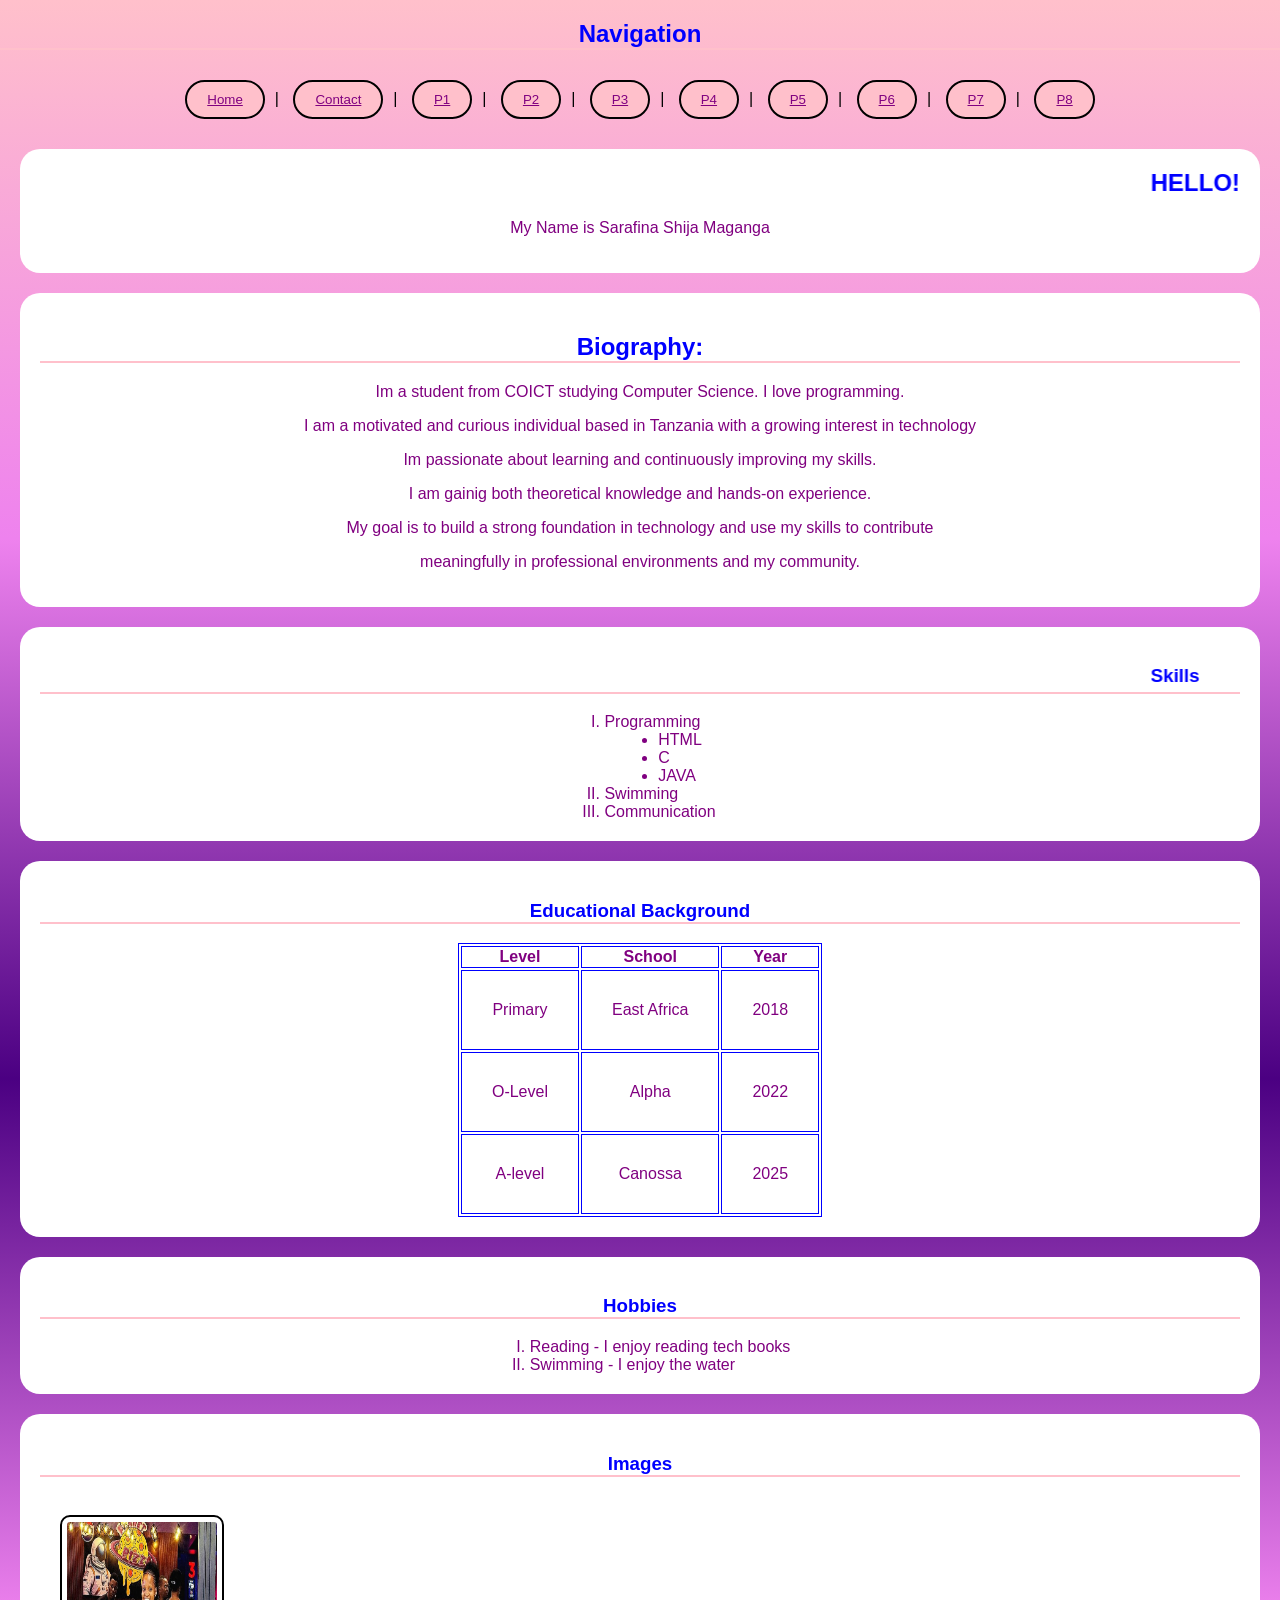
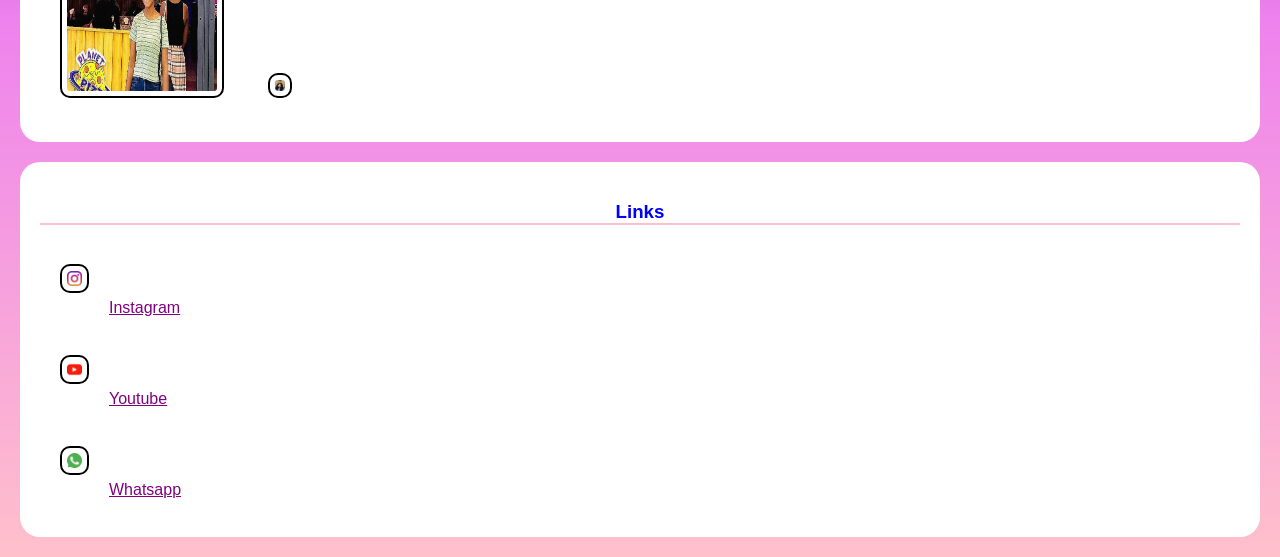
<file: sarafina.html>
<!DOCTYPE html>

<html>
    <head>
        <meta charset = "utf-8">
        <title>Sarafina 's profile</title>
        <link rel="stylesheet" href="css/sarafina.css">
    </head>

    <!-- Personal Information-->
    <body>

 <h2>Navigation</h2>
 <nav>
<button><a href="index.html">Home</a></button>|
<button><a href="contact.html">Contact</a></button>|
<button><a href="ommy.html">P1</a></button>|
<button><a href="kipepe.html">P2</a></button>|
<button><a href="jacky.html">P3</a></button>|
<button><a href="sarafina.html">P4</a></button>|
<button><a href="FRANK.html">P5</a></button>|
<button><a href="synsedge.html">P6</a></button>|
<button><a href="matilda.html">P7</a></button>|
<button><a href="kris.html">P8</a></button>
</nav>

<!--Personal information-->
<section>
        <h1><marquee>HELLO!</marquee></h1>
        <p>My Name is Sarafina Shija Maganga</p>
</section>

<section>
        <h2>Biography:</h2>
        <p> Im a student from COICT studying Computer Science. I love programming.</p>
<p>I am a motivated and curious individual based in Tanzania with a growing interest in technology</p>
<p>Im passionate about learning and continuously improving my skills.</p>
<p>I am gainig both theoretical knowledge and hands-on experience.</p>
<p>My goal is to build a strong foundation in technology and use my skills to contribute</p>
<p>meaningfully in professional environments and my community.</p>
</section>

<!-- Skills -->
 <section>
         <h3><marquee>Skills</marquee></h3>
      <ol>
         <li>Programming
            <ul>
            <li>HTML</li>
            <li>C</li>
            <li>JAVA</li>
            </ul>
         </li>
         <li>Swimming</li>
         <li>Communication</li>
      </ol>
</section>

        <!-- Education -->
<section>
         <h3>Educational Background</h3>
            <table border="1">
         <tr>
            <th>Level</th>
            <th>School</th>
            <th>Year</th>
         </tr>
         <td>Primary</td>
         <td>East Africa</td>
         <td>2018</td>

         <tr>
         <td>O-Level</td>
         <td>Alpha</td>
         <td>2022</td>
         </tr>


         <tr>
            <td>A-level</td>
            <td>Canossa</td>
            <td>2025</td>
         </tr>
         </table>
</section>


         <!-- Hobbies/Interest-->
<section>
          <h3>Hobbies</h3>
          <ol>
          <li>Reading - I enjoy reading tech books</li>
          <li>Swimming - I enjoy the water</li>
          </ol>
</section>

    <!-- Image Section-->
  <section>
     <h3>Images</h3>
     <img src="images/sarafina1.jpeg" width="150" height="169">
     <img src="images/sarafina2.jpeg" width="10">
  </section>

     <!--Links-->
   <section>
      <h3>Links</h3>
      <a href="https://www.instagram.com/p.i.p.i.naa?igsh=MnNlY2FmdGdkbG8w&utm_source=qr">
      <img src="images/instagram.png" width="15" alt="Instagram">Instagram</a><br><br>

      <a href="https://youtube.com">
        <img src="images/youtube.png" width="15" alt="Youtube">Youtube
      </a><br><br>

      <a href="https://wa.me/255767498497">
        <img src="images/whatsapp.png" width="15" alt="Whatsapp">Whatsapp
      </a><br><br>
   </section>

</body>
</html>
</file>
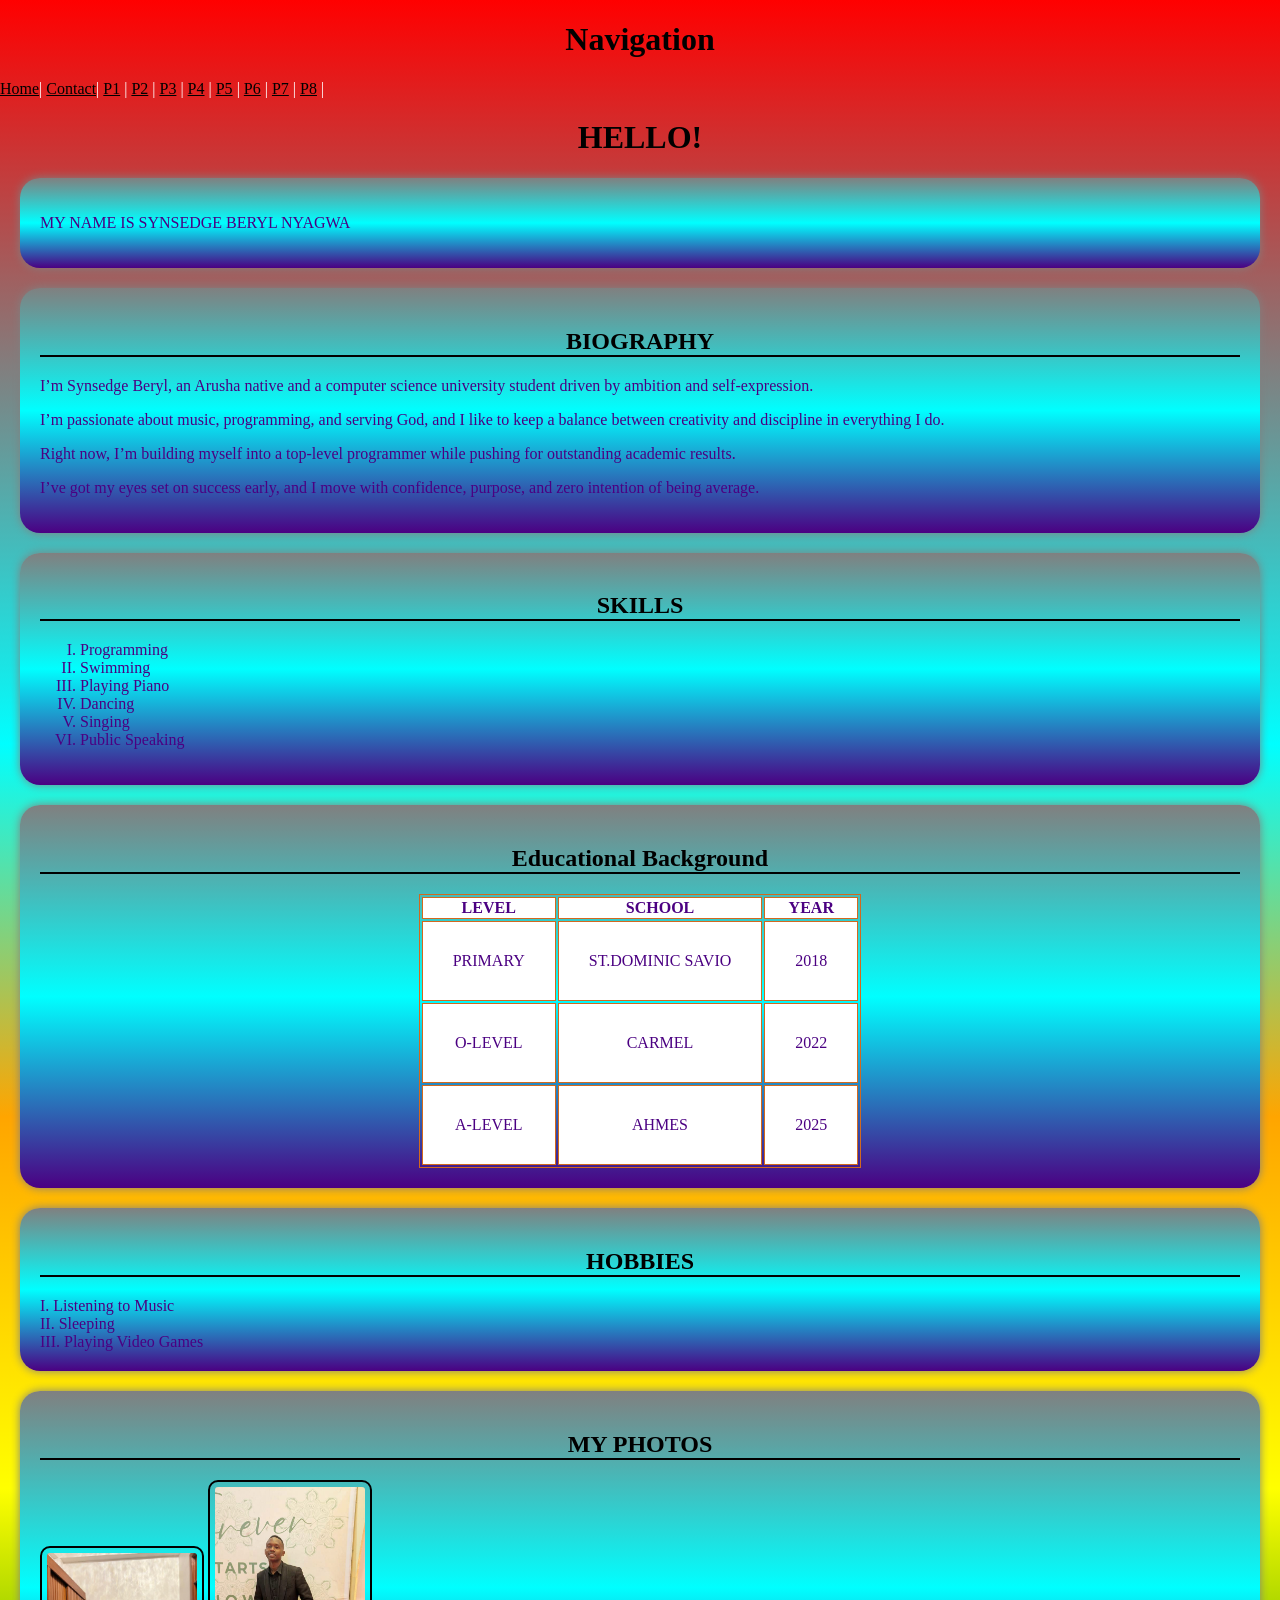
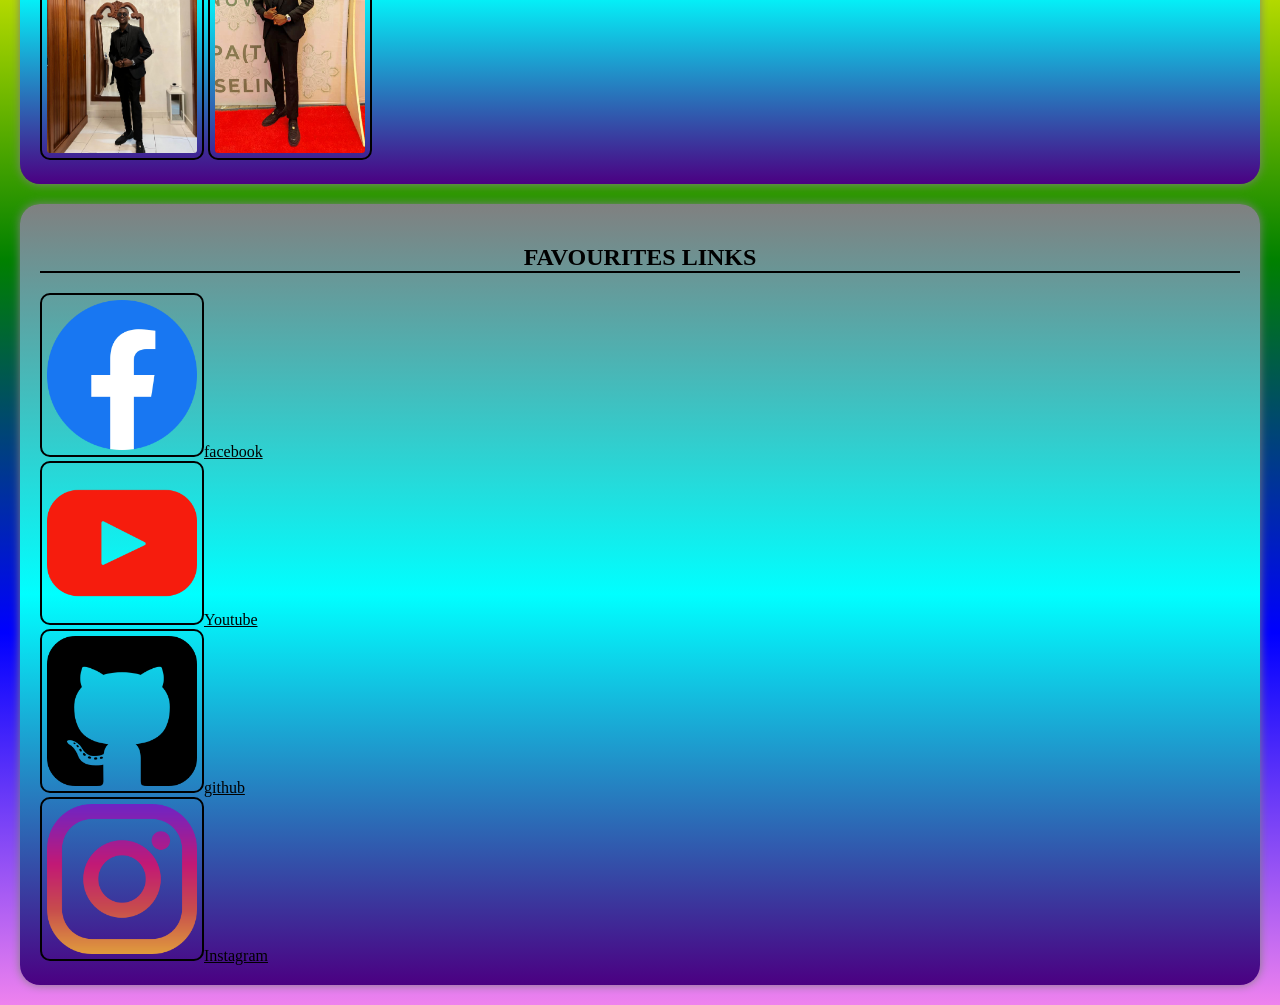
<file: synsedge.html>
<!DOCTYPE html>
<html>
<head>
<title>Synsedge 's profile</title>
 <link rel="stylesheet" href="css/synsedge.css">
</head>
 
<body>
<!--Navigation-->
    <h1>Navigation</h1>
<a href="index.html">Home</a>|
<a href="contact.html">Contact</a>|
<a href="ommy.html">P1</a> |
<a href="kipepe.html">P2</a> |
<a href="jacky.html">P3</a> |
<a href="sarafina.html">P4</a> |
<a href="FRANK.html">P5</a> |
<a href="synsedge.html">P6</a> |
<a href="matilda.html">P7</a> |
<a href="kris.html">P8</a> |

        <!-- Name -->
    <h1> HELLO! </h1>
    <section>
    <p>MY NAME IS SYNSEDGE BERYL NYAGWA</p>
</section>

<!--BIOGRAPHY-->
<section>
    <h2>BIOGRAPHY</h2>
    <p>I’m Synsedge Beryl, an Arusha native and a computer science university student driven by ambition and self-expression.</p>
    <p>I’m passionate about music, programming, and serving God, and I like to keep a balance between creativity and discipline in everything I do.</p>
<p>Right now, I’m building myself into a top-level programmer while pushing for outstanding academic results.</p>
<p>I’ve got my eyes set on success early, and I move with confidence, purpose, and zero intention of being average.</p>
    </section>

<!--SKILLS-->
<section>
<h2>SKILLS</h2>
<ul>
<li>Programming</li>
    <li>Swimming</li>
    <li>Playing Piano</li>
    <li>Dancing</li>
    <li>Singing</li>
    <li>Public Speaking</li>
</ul>
</section>

<!-- Education-->
 <section>
 <h2>Educational Background</h2>
<table border="1">
    <tr>
        <th>LEVEL</th>
        <th>SCHOOL</th>
        <th>YEAR</th>
    </tr>

    <tr>
        <td>PRIMARY</td>
        <td>ST.DOMINIC SAVIO</td>
        <td>2018</td>
    </tr>

    <tr>
        <td>O-LEVEL</td>
        <td>CARMEL</td>
        <td>2022</td>
    </tr>

    <tr>
        <td>A-LEVEL</td>
        <td>AHMES</td>
        <td>2025</td>
    </tr>
</table>
</section>

<!--HOBBIES-->
<section>
<h2>HOBBIES</h2>
<li>Listening to Music</li>
<li>Sleeping</li>
<li>Playing Video Games</li>
</section>

<!--IMAGES-->
<section>
<h2>MY PHOTOS</h2>
<img src="images/synsedge (1).jpeg" width="250">
<img src="images/synsedge (2).jpeg" width="200">
</section>

<!--LINKS-->
<section>
<h2>FAVOURITES LINKS</h2>

<a href="https://www.facebook.com">
<img src="images/facebook.png" width="15" alt="facebook">facebook
</a><br>

<a href="https://www.youtube.com">
<img src="images/youtube.png" width="15" alt="Youtube">Youtube
</a><br>

<a href="https://www.github.com">
<img src="images/github-sign.png" width="15" alt="github">github
</a><br>

<a href="https://www.instagram.com/p/Con6Oc2Ijr1/?igsh=ZDVwYTc5amhocWw2">
<img src="images/instagram.png" width="15" alt="Instagram">Instagram
</a><br>
</section>

</body>
</html>
</file>
<file: css/index.css>
/* Body */
body {
    font-family: "Poppins", Arial, sans-serif;
    margin: 0;
    background: linear-gradient(135deg, #74ebd5, #acb6e5);
}

/* Main title */
h1 {
    text-align: center;
    color: white;
    padding: 20px;
    margin: 0;
    font-size: 2.2em;
}

/* Section titles */
h2 {
    color: #2c3e50;
    margin-left: 20px;
}

/* Container */
.container {
    max-width: 925px;
    margin: 20px auto;
}

/* Card style */
.card {
    background: white;
    margin: 20px auto;
    padding: 18px;
    border-radius: 15px;
    box-shadow: 0 6px 15px rgba(0,0,0,0.15);
    transition: 0.3s;
    max-width: 900px;

}

/* Hover effect */
.card:hover {
    transform: translateY(-5px);
}

/* Navigation links */
a {
    display: inline-block;
    margin: 8px;
    padding: 8px 15px;
    background: #ff7a18;
    color: white;
    text-decoration: none;
    border-radius: 20px;
    font-size: 14px;
    transition: 0.3s;
}

/* Hover */
a:hover {
    background: #ffb347;
    transform: scale(1.05);
}

/* Image */
img {
    width: 100%;
    border-radius: 12px;
    margin-top: 10px;
}
</file>
<file: css/contact.css>
/* RESET */
* {
    margin: 0;
    padding: 0;
    box-sizing: border-box;
}

/* BODY */
body {
    font-family: Arial, sans-serif;
    background: linear-gradient(to right, #e3f2fd, #ffffff);
    color: #333;
}

/* MAIN CONTAINER */
body {
    padding: 20px;
}

/* HEADINGS */
h1 {
    text-align: center;
    color: #0d47a1;
    margin-bottom: 15px;
}

h2 {
    color: #1565c0;
    margin-top: 20px;
    border-bottom: 2px solid #1565c0;
    padding-bottom: 5px;
}

/* NAVBAR (convert your links into clean bar) */
a {
    text-decoration: none;
    color: white;
    background-color: #1976d2;
    padding: 6px 10px;
    margin: 3px;
    display: inline-block;
    border-radius: 5px;
}

/* HOVER EFFECT */
a:hover {
    background-color: #0d47a1;
    transform: scale(1.05);
}

/* CONTACT INFO */
p {
    margin: 8px 0;
    font-size: 16px;
}

/* FORM CONTAINER */
form {
    background: rgb(159, 170, 235);
    padding: 20px;
    margin-top: 15px;
    border-radius: 10px;
    max-width: 500px;
    margin-left: auto;
    margin-right: auto;
    box-shadow: 0 4px 10px rgba(0,0,0,0.1);
}

section {
    background-color: #ffffff;
    padding: 25px;
    margin: 20px auto;
    width: 90%;
    max-width: 600px;
}
/* INPUTS & TEXTAREA */
input[type="text"],
input[type="email"],
textarea {
    width: 100%;
    padding: 10px;
    margin-top: 5px;
    margin-bottom: 10px;
    border: 1px solid #999;
    border-radius: 5px;
}

/* RADIO & CHECKBOX */
input[type="radio"],
input[type="checkbox"] {
    margin-right:10px;
    margin-left: 10px;
}

/* BUTTONS */
input[type="submit"],
input[type="reset"] {
    padding: 10px 15px;
    margin-top: 10px;
    border: none;
    border-radius: 5px;
    cursor: pointer;
}

/* SUBMIT BUTTON */
input[type="submit"] {
    background-color: #1976d2;
    color: white;
}

/* RESET BUTTON */
input[type="reset"] {
    background-color: #e94a4a;
    color: white;
}

/* BUTTON HOVER */
input[type="submit"]:hover {
    background-color: #0d47a1;
}

input[type="reset"]:hover {
    background-color: #e94a4a;
}
</file>
<file: css/frank.css>
/* ===== General Page Styling ===== */
body {
    font-family: 'Segoe UI', Tahoma, Geneva, Verdana, sans-serif;
    line-height: 1.6;
    max-width: 800px;
    margin: 0 auto;              /* Centers content */
    padding: 20px;
    background-color: #ae819b;   /* Page background */
    color: #fffafa;                 /* Default text color */
}

/* ===== Heading 2 Styling ===== */
h2 {
    text-align: center;
    color: #2c3e50;
}

/* ===== Links (Buttons Style) ===== */
a {
    text-decoration: none;       /* Removes underline */
    color: white;
    background-color: #2c3e50;
    padding: 8px 15px;
    margin: 5px;
    border-radius: 20px;
    transition: 0.3s;            /* Smooth hover effect */
}

/* ===== Link Hover Effect ===== */
a:hover {
    background-color: #3498db;
    transform: scale(1.05);      /* Slight zoom */
}

/* ===== Container Box ===== */
.container {
    background: linear-gradient(to right, #5b7bac, #414449);
    padding: 25px;
    border-radius: 15px;
    max-width: 800px;
    margin: 20px auto;
    box-shadow: 0 8px 20px rgba(28, 26, 26, 0.1);
}

/* ===== Main Heading ===== */
h1 {
    color: #34495e;
    border-bottom: 2px solid #3498db;
    padding-bottom: 5px;
}

/* ===== Paragraph Text ===== */
p {
    line-height: 1.6;
    font-size: 16px;
}

/* ===== Table Styling ===== */
table {
    width: 100%;
    border-collapse: collapse;
    margin: 20px;
    background: linear-gradient(to right, #5b7bac, #414449);
    box-shadow: 0 2px 15px;
}

/* ===== Table Cells ===== */
th, td {
    padding: 12px;
    font-weight: bold;
    text-align: left;
    border: 1px solid #d69999;
}

/* ===== Table Row Hover ===== */
tr:hover {
    background-color: #10afbd;
}
</file>
<file: css/jacky.css>
/**PAGE STYLE**/
body{
    font-family: Arial, sans-serif;
    background: linear-gradient(black);
    margin: 0;
    padding: 0;
}

/**TITLE**/
h1{
    margin: auto;
    text-align: center;
    color:rgb(29, 129, 113);
}

/**SECTION CONTAINER**/
section{
background-color:pink;
margin: 20px;
padding: 20px;
border: 20px;
border-radius: 20px; /**rounded corners**/
transition: 0.1s;
}

section:hover{
    transform: scale(1.02);
}


/**BUTTON**/
button{
    background-color: pink;
    border: 2px solid rgb(114, 3, 3);
    padding: 10px 20px;
    margin: 10px;
    border-radius: 20px;
    transition: 0.3s;
}


/**IMAGE**/
img{
    margin: 20px;
    border: 2px solid black;
    padding: 5px;
    border-radius: 10px;
}

/**HEADINGS**/
h2{
    text-align: center;
    color: rgb(50, 50, 51);
    border-bottom: 2px solid pink;
}

h3{
    text-align: center;
    color:rgb(155, 87, 87);
    border-bottom: 2px solid pink;
}


/**PARAGRAPHY**/
p{
    text-align:start;
    color: rgb(110, 3, 110);
}

/**SKILLS & HOBBIES**/
ul{
    margin: auto;
    list-style-type: disc;
    color: purple;
    width: fit-content;
}


/**EDUCATION**/
table, th, td{
    border: 1px solid rgb(19, 18, 18);
}

table{
    margin: auto;
}

th{
    background-color: rgb(59, 133, 151);
    text-align:center;
    color: rgb(34, 10, 34);
    transition: 0.3s;
}

td{
    background-color: rgb(12, 12, 12);
    text-align:center;
    padding: 30px;
    color: rgb(188, 199, 204);;
}

/**LINKS**/
   a{
    color: rgb(10, 129, 46);
   }

   /**hover effect**/
   a:hover{
    color: rgb(207, 9, 2);
    text-decoration: underline;
    transition: 0.3s;
    transform: scale(0.12);
   }

   nav{
    text-align: center;
   }
</file>
<file: css/kipepe.css>
/**PAGE STYLE**/
body{
    font-family: 'Gill Sans', 'Gill Sans MT', Calibri, 'Trebuchet MS', sans-serif;
    background: linear-gradient(pink, violet, indigo, violet, pink);
   font-size: large;
    margin: 0;
    padding: 0;
}

/**TITLE**/
h1{
    margin: auto;
    text-align: center;
    color: blue;
}

/**SECTION CONTAINER**/
section{
background-color: rgba(225, 225, 225, 0.8);
margin: 20px;
padding: 20px;
border: 20px;
border-radius: 20px; /**rounded corners**/
transition: 0.1s;
}

section:hover{
    transform: scale(1.02);
}


/**BUTTON**/
button{
    background-color: pink;
    border: 2px solid black;
    padding: 10px 20px;
    margin: 10px;
    border-radius: 20px;
    transition: 0.3s;
}

button:hover{
    transform:scale(1.0);
    background-color: blue;
}


/**IMAGE**/
img{
    margin: 20px;
    border: 2px solid black;
    padding: 5px;
    border-radius: 10px;
}

/**HEADINGS**/
h2{
    text-align: center;
    color: blue;
    border-bottom: 2px solid blue;
}

h3{
    text-align: center;
    color: blue;
    border-bottom: 2px solid blue;
}


/**PARAGRAPHY**/
p{
    text-align: center;
    color: purple;
}

/**SKILLS & HOBBIES**/
ul{
    margin: auto;
    list-style-type: disc;
    color: purple;
    width: fit-content;
}

ol{
    margin: auto;
    width: fit-content;
    list-style-type: upper-roman;
    color: purple;
}

/**EDUCATION**/
table, th, td{
    border: 1px solid blue;
}

table{
    margin: auto;
}

th{
    background-color: white;
    text-align:center;
    color: purple;
    transition: 0.3s;
}

td{
    background-color: white;
    text-align:center;
    padding: 30px;
    color: purple;

}

td:hover{
    background-color: pink;
}

tr:hover{
    background-color: pink;
}

/**LINKS**/
   a{
    color: purple;
   }

   /**hover effect**/
   a:hover{
    color: blue;
    text-decoration: underline;
    transition: 0.3s;
    transform: scale(0.12);
   }

   nav{
    text-align: center;
   }
</file>
<file: css/kris.css>
body{
    font-family: 'Segoe UI', Tahoma, Geneva, Verdana, sans-serif;
    line-height: 1.6;
    max-width: 800px;
    margin: 0 auto;              /* Centers content */
    padding: 20px;
    background: linear-gradient(to bottom, #c1ab81, #cdc2b8);   /* Page background */
    color: #9f1a1a;                 /* Default text color */
} 

h1 {
    color: #9f1a1a;
    border-bottom: 2px solid #9f1a1a;
    padding-bottom: 5px;
    text-align: center;
}

li:hover {
    color: #616bda;
    background-color: #c5ac7c;
    transform: scale(1.05);      /* Slight zoom */
}
table {
    width: 100%;
    border-collapse: collapse;
    margin-top: 20px;
}
table, th, td {
    border: 2px solid #9f1a1a;
}
th{
    background-color: #616bda;
    color: white;
    padding: 10px;
}
 img{
    width: 150px;
    
    border: 2px ;
    padding: 5px;
    border-radius: 10px;
}
a{
    text-decoration: none;       /* Removes underline */
    color: white;
    background-color: black;
    padding: 6px 15px;
    margin: 5px;
    border-radius: 20px;
    transition: 0.3s;            /* Smooth hover effect */
}
hi:hover {transition:all 0.3s ease-in-out;
    text-align: center;
    color: #9f1a1a;
    font-size: 36px;
    margin-bottom: 20px;
}
tr:hover {transition:all 0.3s ease-in-out;
    background-color: #c5ac7c;
    transform: scale(1.05);      /* Slight zoom */
}
</file>
<file: css/matilda.css>
img{
    height: 300px;
    width: 300px;
    border-radius: 50%;
}
.Mat-head{
    text-align: center;
}
.Mat-section{
    text-align: center;
}
.youtube_button{
        background-color: rgb(225, 49, 49);
        color: white;
        border: none;
        height: 50px;
        width: 105px;
        border-radius: 20px;
        border-color: white;
        cursor: pointer;
        margin-right: 10px;
}
.google_button{
        background-color: rgb(225, 49, 49);
        color: white;
        border: none;
        height: 50px;
        width: 105px;
        border-radius: 20px;
        cursor: pointer;
        font-weight: bold;
        border-color: blue;
        margin-right: 10px;
}

.pinterest_button{
        background-color:rgb(225, 49, 49) ;
        color: white;
        font-style: comic;
        border: none;
        height: 50px;
        width: 105px;
        border-radius: 20px;
        cursor: pointer;
        font-weight: bold;
        border-color: aliceblue;
}
.headery{
    background-color: rgb(211, 189, 232);
}
h1{
    font-family: Arial, Helvetica, sans-serif;
    color:rgb(28, 13, 193);
}
td:hover {
  background-color: rgb(110, 129, 224);
}
body {
  font-family: Arial, sans-serif;
  background-color: #f4f6f9;
  padding: 20px;
  margin-left: 30px;
}

/* Table container */
.table {
  width: 100%;
  border-collapse: collapse;
  background: white;
  border-radius: 10px;
  overflow: hidden;
  box-shadow: 0 4px 12px rgba(0, 0, 0, 0.1);
}

/* Header*/ 
.table thead {
  background-color: #4f46e5;
  color: white;
  text-align: left;
}

.table th,
.table td {
  padding: 12px 16px;
}

/* Row borders */
.table tbody tr {
  border-bottom: 1px solid #e5e7eb;
}

/* Hover effect */
.table tbody tr:hover {
  background-color: #f1f5f9;
  transition: 0.3s;
}

/* Zebra striping */
.table tbody tr:nth-child(even) {
  background-color: #fafafa;
}

/* Remove last border */
.table tbody tr:last-child {
  border-bottom: none;
}
.t1{
  width: 100%;
  border-collapse: collapse;
  background: rgb(226, 232, 245);
  border-radius: 10px;
  overflow: hidden;
  box-shadow: 0 4px 12px rgba(0, 0, 0, 0.1);

}
</file>
<file: css/ommy.css>
/* BODY */
body {
    font-family: Arial, sans-serif;
    background: linear-gradient(to right, #e3f2fd, #ffffff);
    margin: 20px;
    color: #333;
    max-width: 880px;
    padding: 20px;
}

/* HEADINGS */
h1 {
    overflow: hidden;
    white-space: nowrap;
    border-right: 3px solid #000;
    width: 0;
    animation: typing 3s steps(30, end) forwards, blink 0.7s infinite;
}

@keyframes typing {
    from { width: 0 }
    to { width: 100% }
}


h2 {
    color: #1565c0;
    margin-top: 20px;
    border-bottom: 2px solid #1565c0;
    padding-bottom: 5px;
}

/* NAVIGATION LINKS */
a {
    text-decoration: none;
    color: white;
    background-color: #1976d2;
    padding: 6px 12px;
    margin: 3px;
    display: inline-block;
    border-radius: 5px;
}

section {
    background-color: #ffffff;
    padding: 25px;
    margin: 20px auto;
    width: 90%;
    max-width: 600px;
    border-radius: 10px;
    box-shadow: 0 4px 10px rgba(0,0,0,0.1);
    transition: transform 0.3s;
}

/* HOVER EFFECT */
a:hover {
    background-color: #0d47a1;
    transform: scale(1.05);
}

/* PARAGRAPH */
p {
    line-height: 1.6;
    margin: 10px 0;
}

/* LISTS */
ul {
    margin-left: 20px;
    margin-top: 10px;
}

/* TABLE STYLING */
table {
    width: 80%;
    margin: 15px auto;
    border-collapse: collapse;
    background-color: white;
}

th, td {
    border: 1px solid #999;
    padding: 10px;
    text-align: center;
}

th {
    background-color: #1976d2;
    color: white;
}

tr:nth-child(even) {
    background-color: #f2f2f2;
}

/* IMAGE STYLING */
img {
    display: block;
    margin: 15px auto;
    border-radius: 10px;
    border: 3px solid #1976d2;
    transition: transform 0.3s;
}

/* IMAGE HOVER */
img:hover {
    transform: scale(1.05);
}

/* ICON LINKS (WHATSAPP, INSTAGRAM) */
a img {
    display: inline;
    margin-right: 5px;
    border: none;
}

/* SECTION SPACING */
h1, h2, p, ul, table {
    margin-bottom: 15px;
}
</file>
<file: css/sarafina.css>
/**PAGE STYLE**/
body{
    font-family: Arial, sans-serif;
    background: linear-gradient(pink, violet, indigo, violet, pink);
    margin: 0;
    padding: 0;
}

/**TITLE**/
h1{
    margin: auto;
    text-align: center;
    color: blue;
}

/**SECTION CONTAINER**/
section{
background-color: white;
margin: 20px;
padding: 20px;
border: 20px;
border-radius: 20px; /**rounded corners**/
transition: 0.1s;
}

section:hover{
    transform: scale(1.02);
}


/**BUTTON**/
button{
    background-color: pink;
    border: 2px solid black;
    padding: 10px 20px;
    margin: 10px;
    border-radius: 20px;
    transition: 0.3s;
}


/**IMAGE**/
img{
    margin: 20px;
    border: 2px solid black;
    padding: 5px;
    border-radius: 10px;
}

/**HEADINGS**/
h2{
    text-align: center;
    color: blue;
    border-bottom: 2px solid pink;
}

h3{
    text-align: center;
    color: blue;
    border-bottom: 2px solid pink;
}


/**PARAGRAPHY**/
p{
    text-align: center;
    color: purple;
}

/**SKILLS & HOBBIES**/
ul{
    margin: auto;
    list-style-type: disc;
    color: purple;
    width: fit-content;
}

ol{
    margin: auto;
    width: fit-content;
    list-style-type: upper-roman;
    color: purple;
}

/**EDUCATION**/
table, th, td{
    border: 1px solid blue;
}

table{
    margin: auto;
}

th{
    background-color: white;
    text-align:center;
    color: purple;
    transition: 0.3s;
}

td{
    background-color: white;
    text-align:center;
    padding: 30px;
    color: purple;;
}

/**LINKS**/
   a{
    color: purple;
   }

   /**hover effect**/
   a:hover{
    color: purple;
    text-decoration: underline;
    transition: 0.3s;
    transform: scale(0.12);
   }

   nav{
    text-align: center;
   }
</file>
<file: css/synsedge.css>
/**PAGE STYLE**/
body{
    font-family: Times New Roman, sans-serif;
    background : linear-gradient(red, grey, cyan,  orange, yellow, green, blue, violet);
    color: white;
    margin: 0;
    padding: 0;
}

/**NAVIGATION**/
nav{
    display: flex;
justify-content: center;
}

/**TITLE**/
h1{
    text-align: center;
    color: black;
}

/**SECTION CONTAINER**/
section{
background: linear-gradient(grey, cyan, indigo);
margin: 20px;
padding: 20px;
border: 20px;
border-radius: 20px; /**rounded corners**/
box-shadow: 0 0 10px gray; /**box shadow**/
}



/**IMAGE**/
img{
    width: 150px;
    border: 2px solid black;
    padding: 5px;
    border-radius: 10px;
}

/**HEADINGS**/
h2{
    text-align: center;
    color: black;
    border-bottom: 2px solid black;
}

h3{
    text-align: center;
    color: black;
    border-bottom: 2px solid black;
}


/**PARAGRAPHY**/
p{
    text-align:justify;
    color: indigo;
}

/**SKILLS & HOBBIES**/
ul{
    margin-left: auto;
    list-style-type: disc;
    color: indigo;
}


li{
    list-style-type: upper-roman;
    color: indigo;;
    margin-left: auto;
}

/**EDUCATION**/
table, th, td{
    border: 1px solid chocolate;
}

table{
    margin: auto;
}

th{
    background-color: white;
    color: indigo;
}

td{
    background-color: white;
    text-align:center;
    padding: 30px;
    color: indigo;
}

/**LINKS**/
   a{
    color: black;
   }

   /**hover effect**/
   a:hover{
    color: gray;
    text-decoration: overline;
   }
</file>
